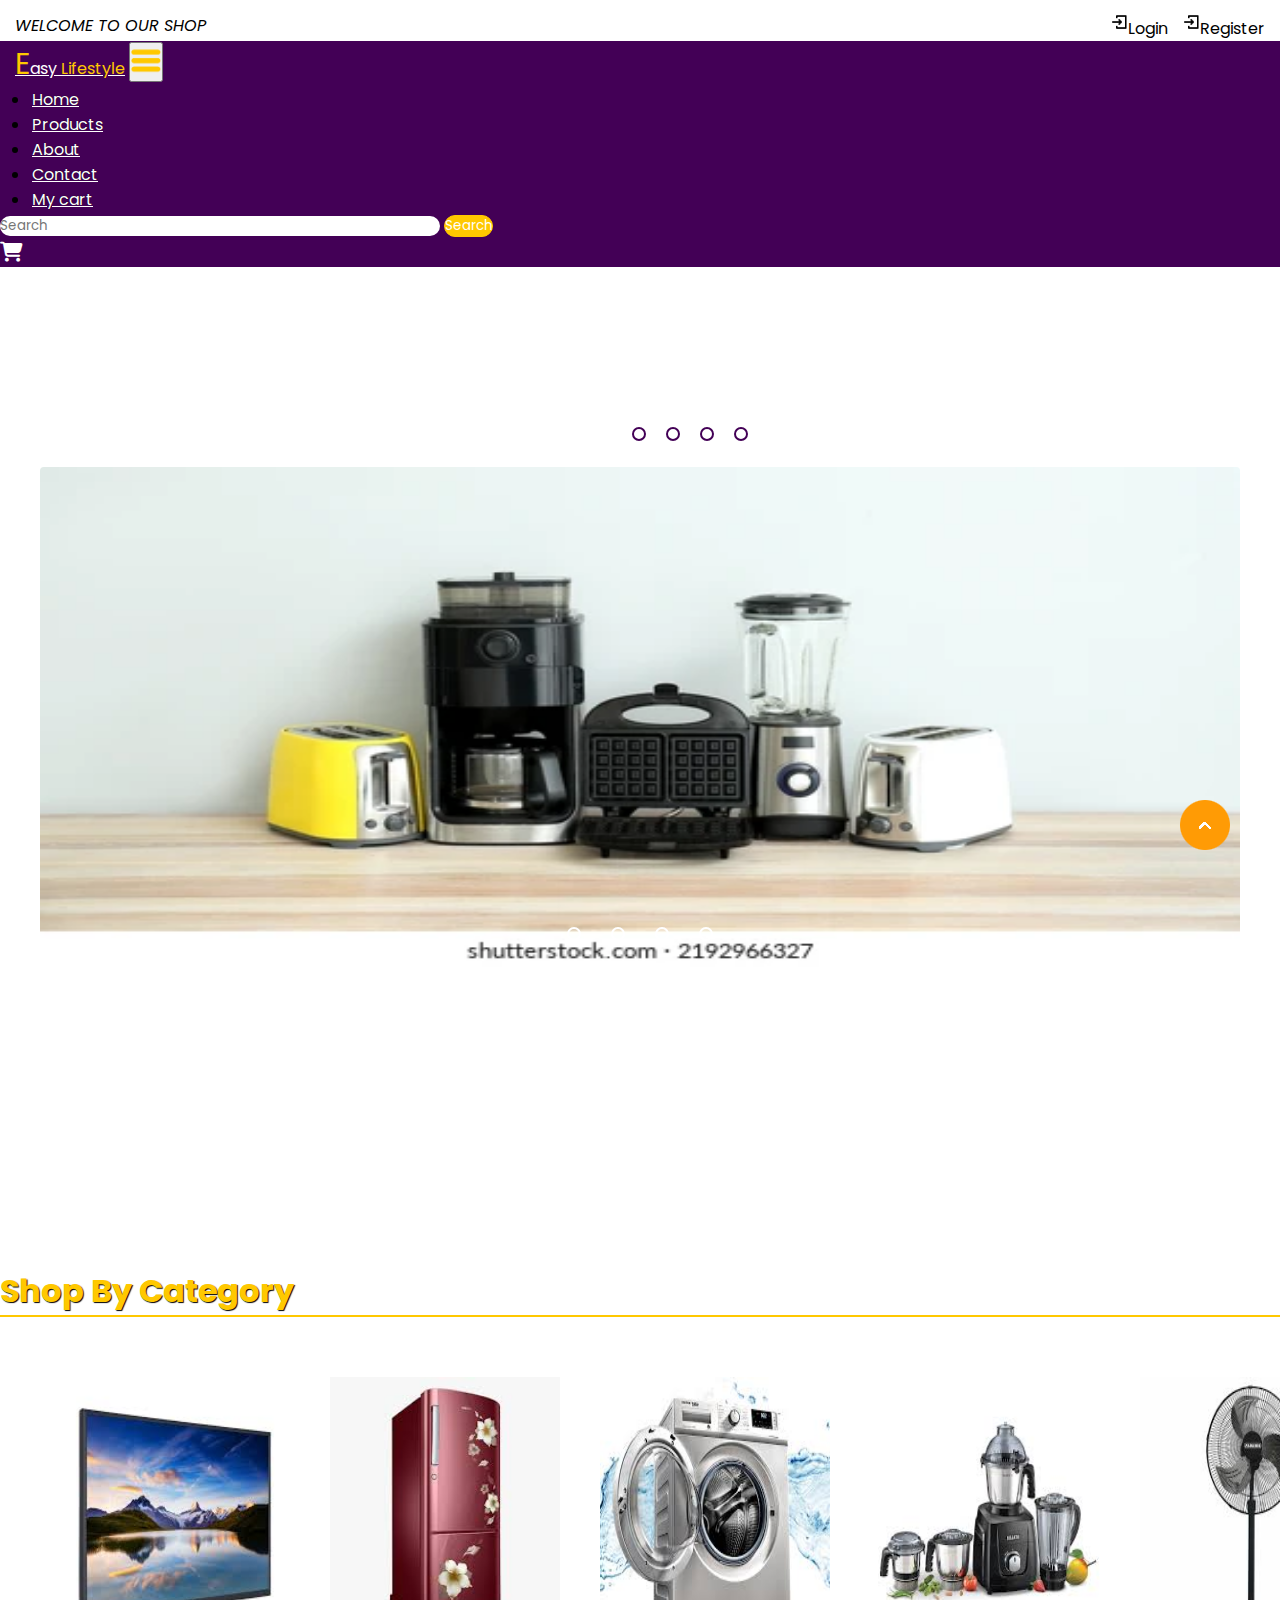
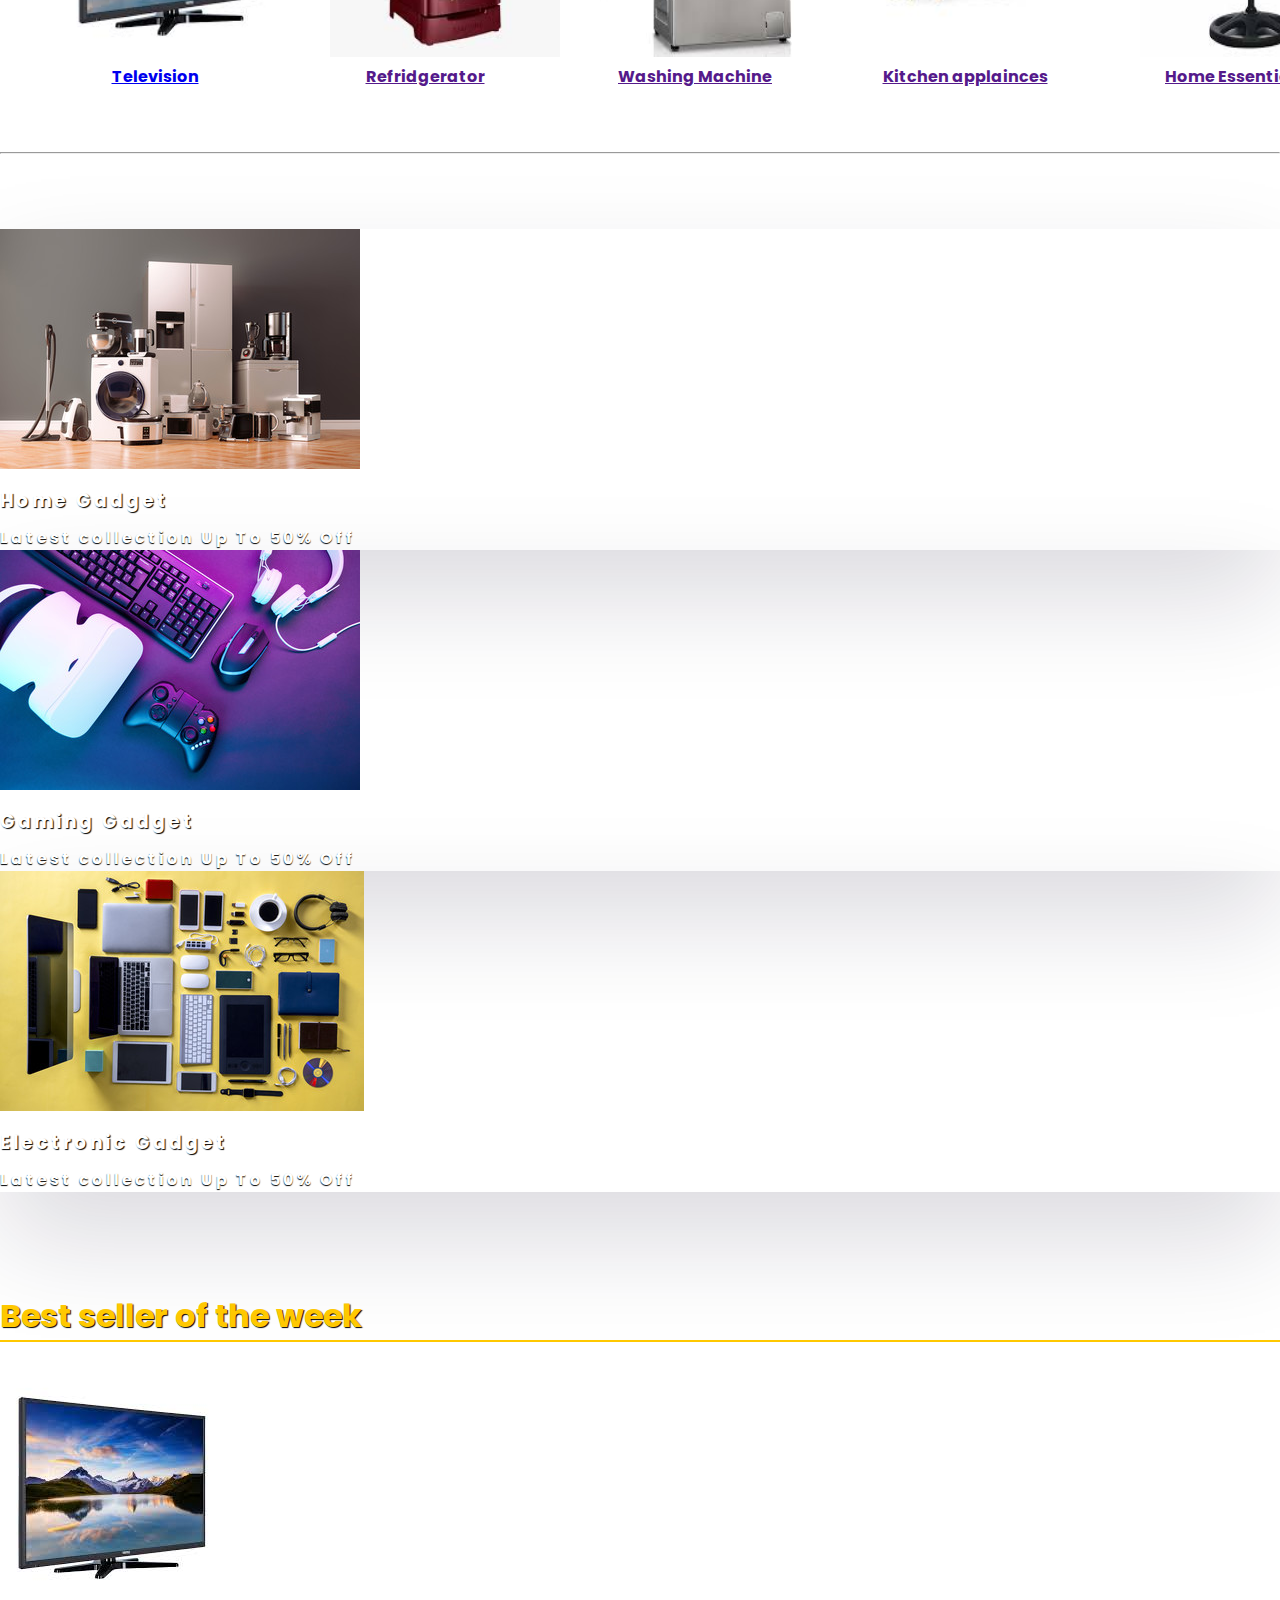
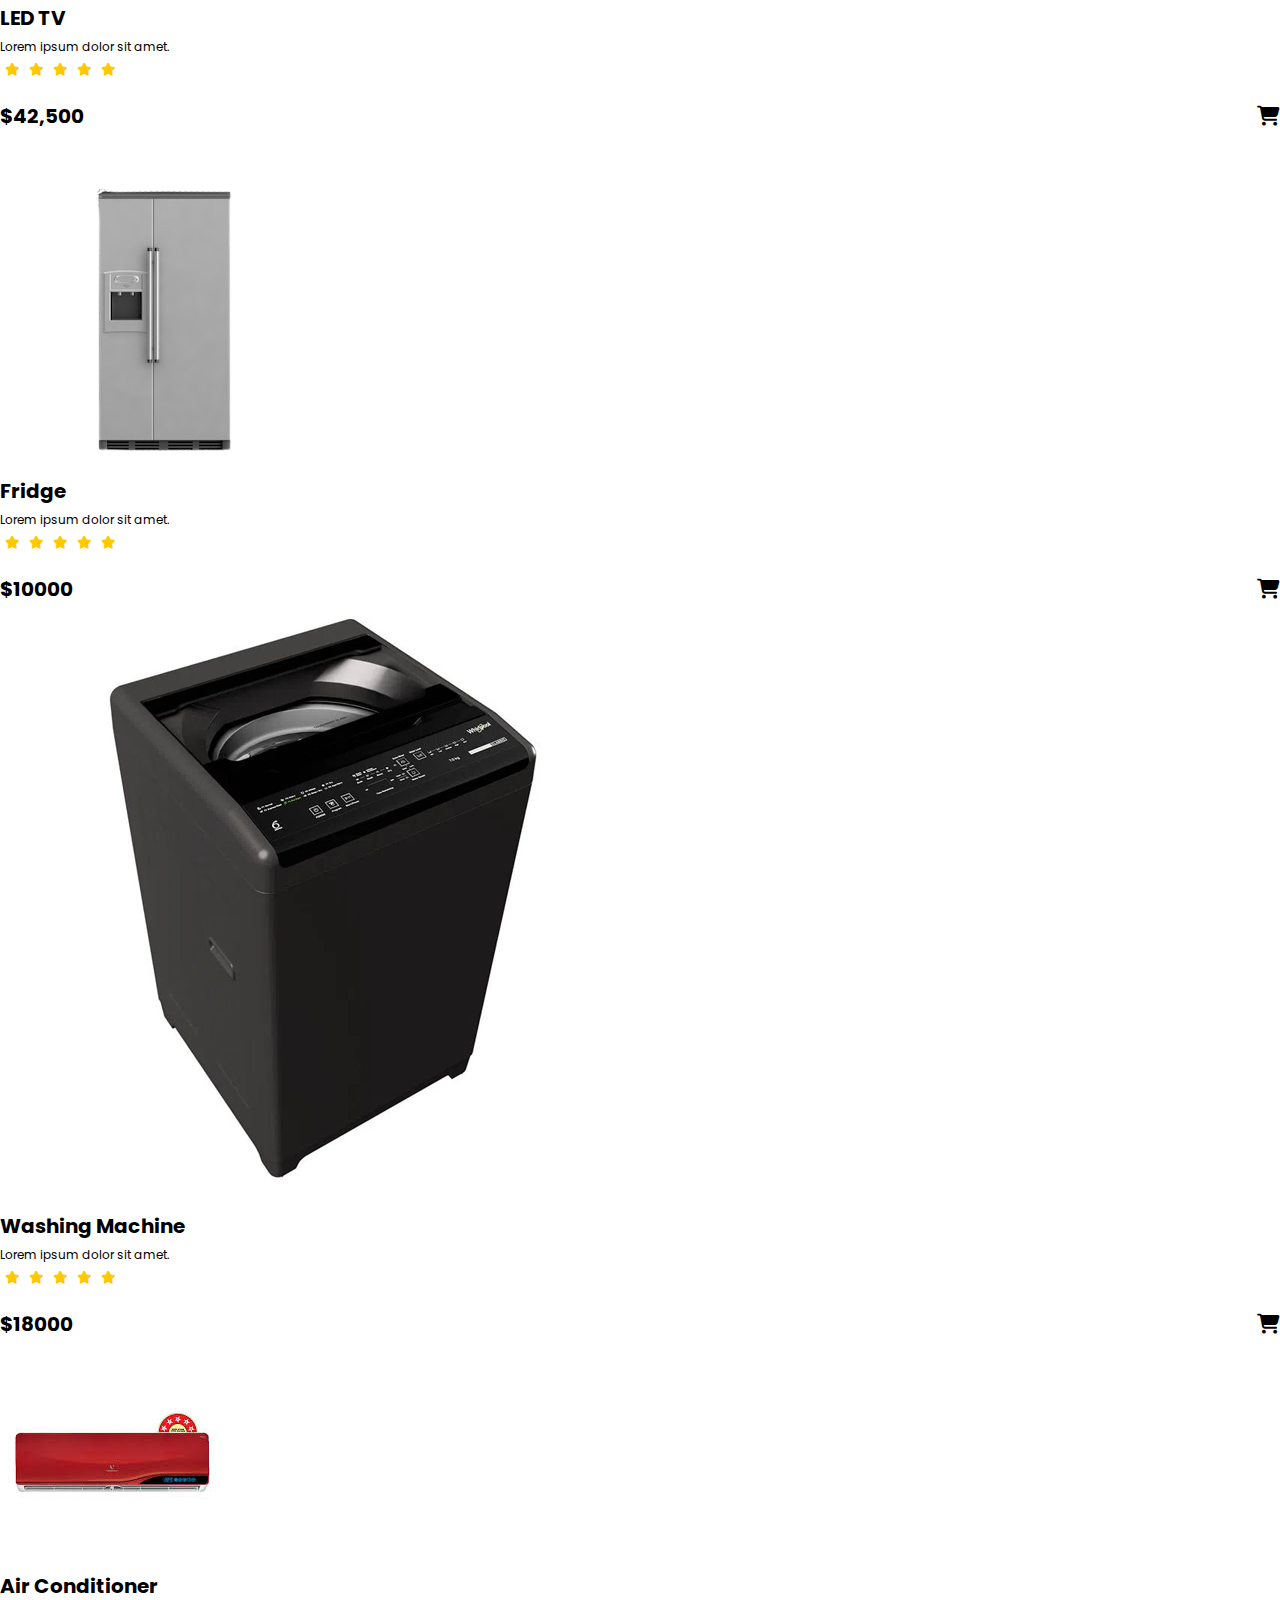
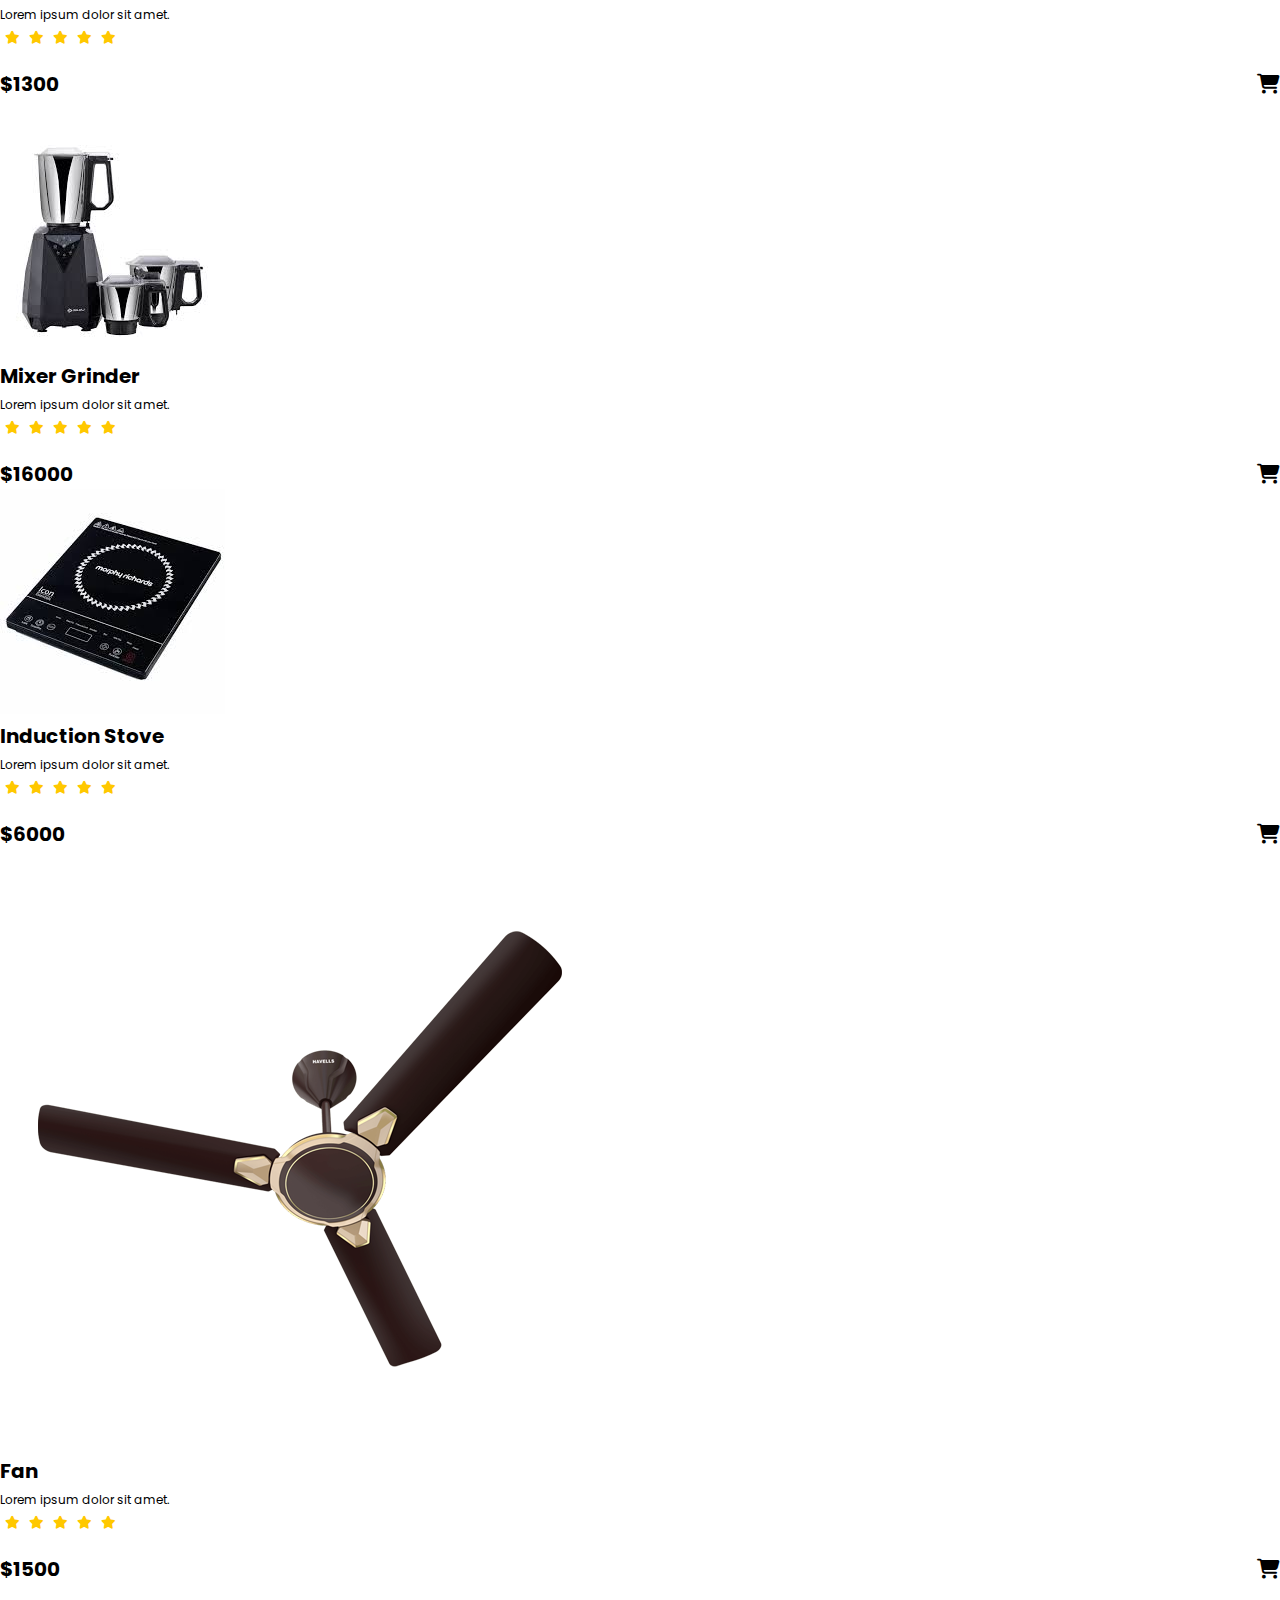
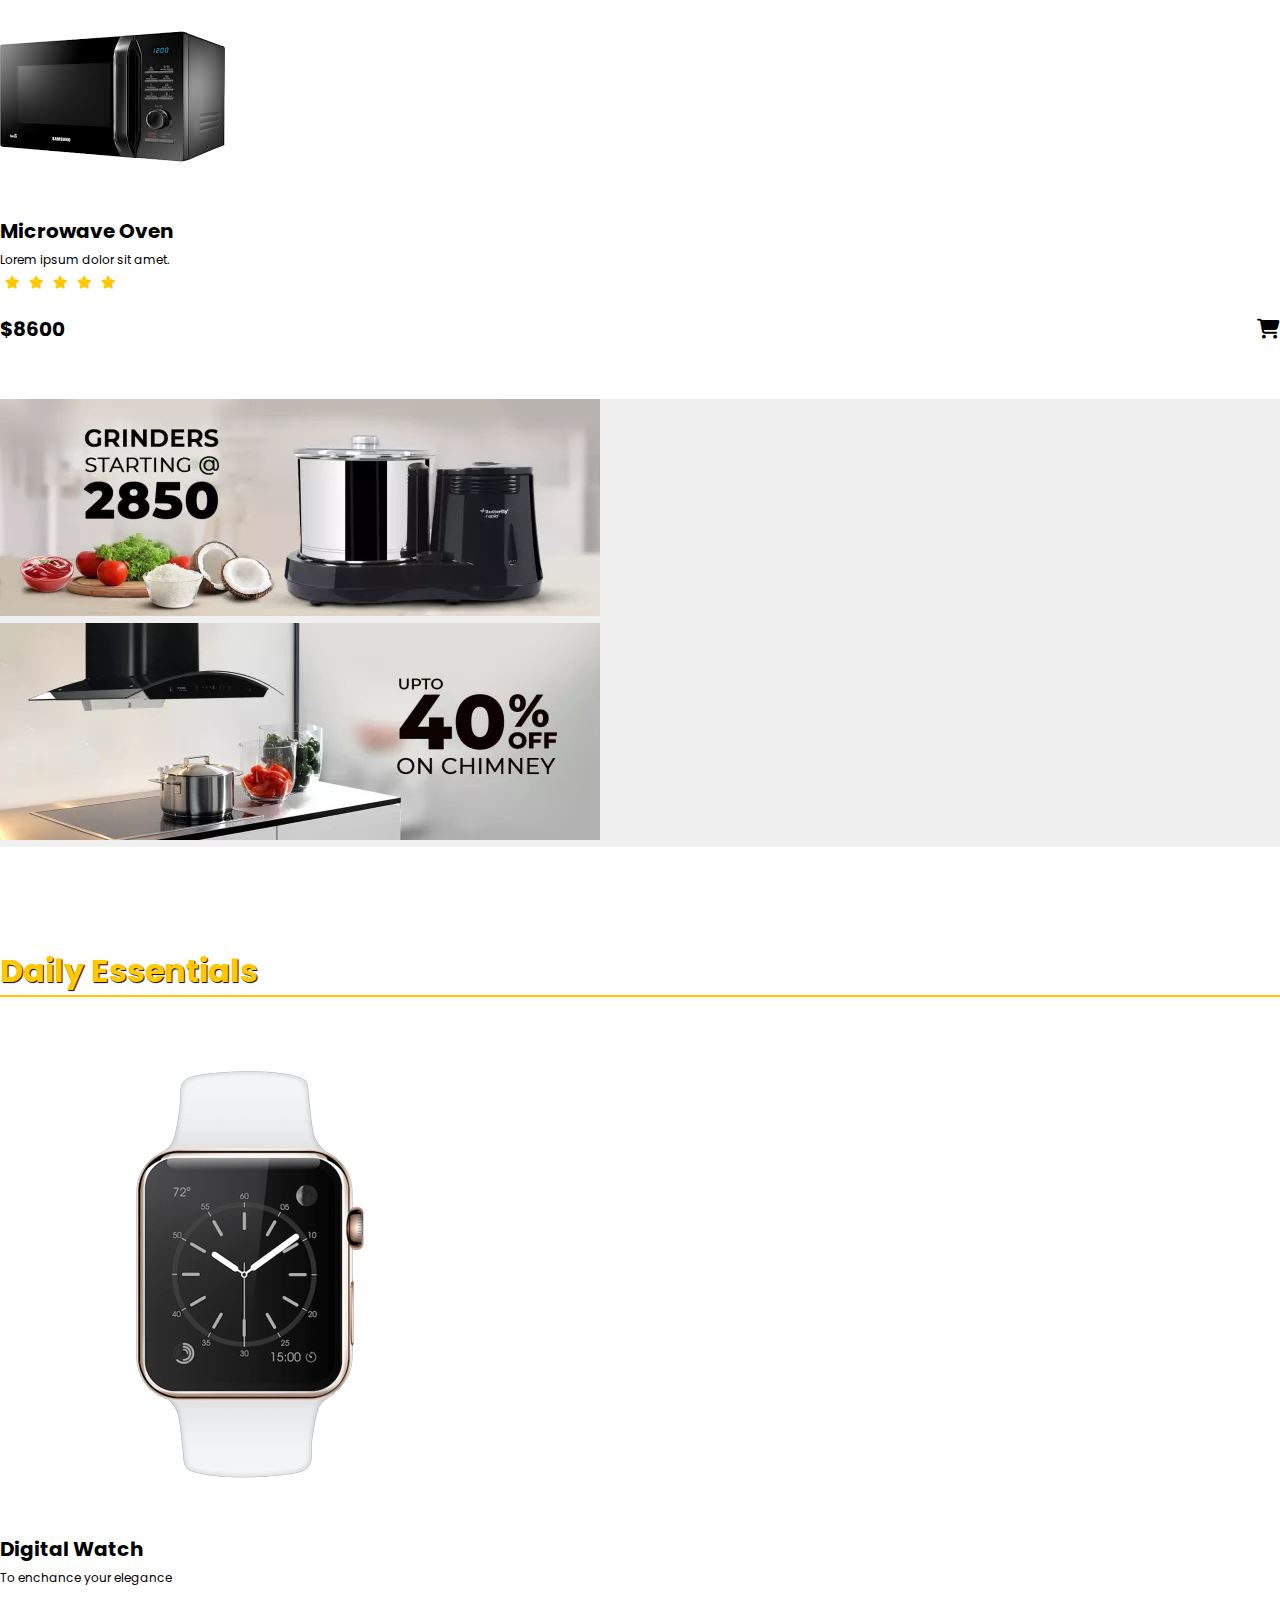
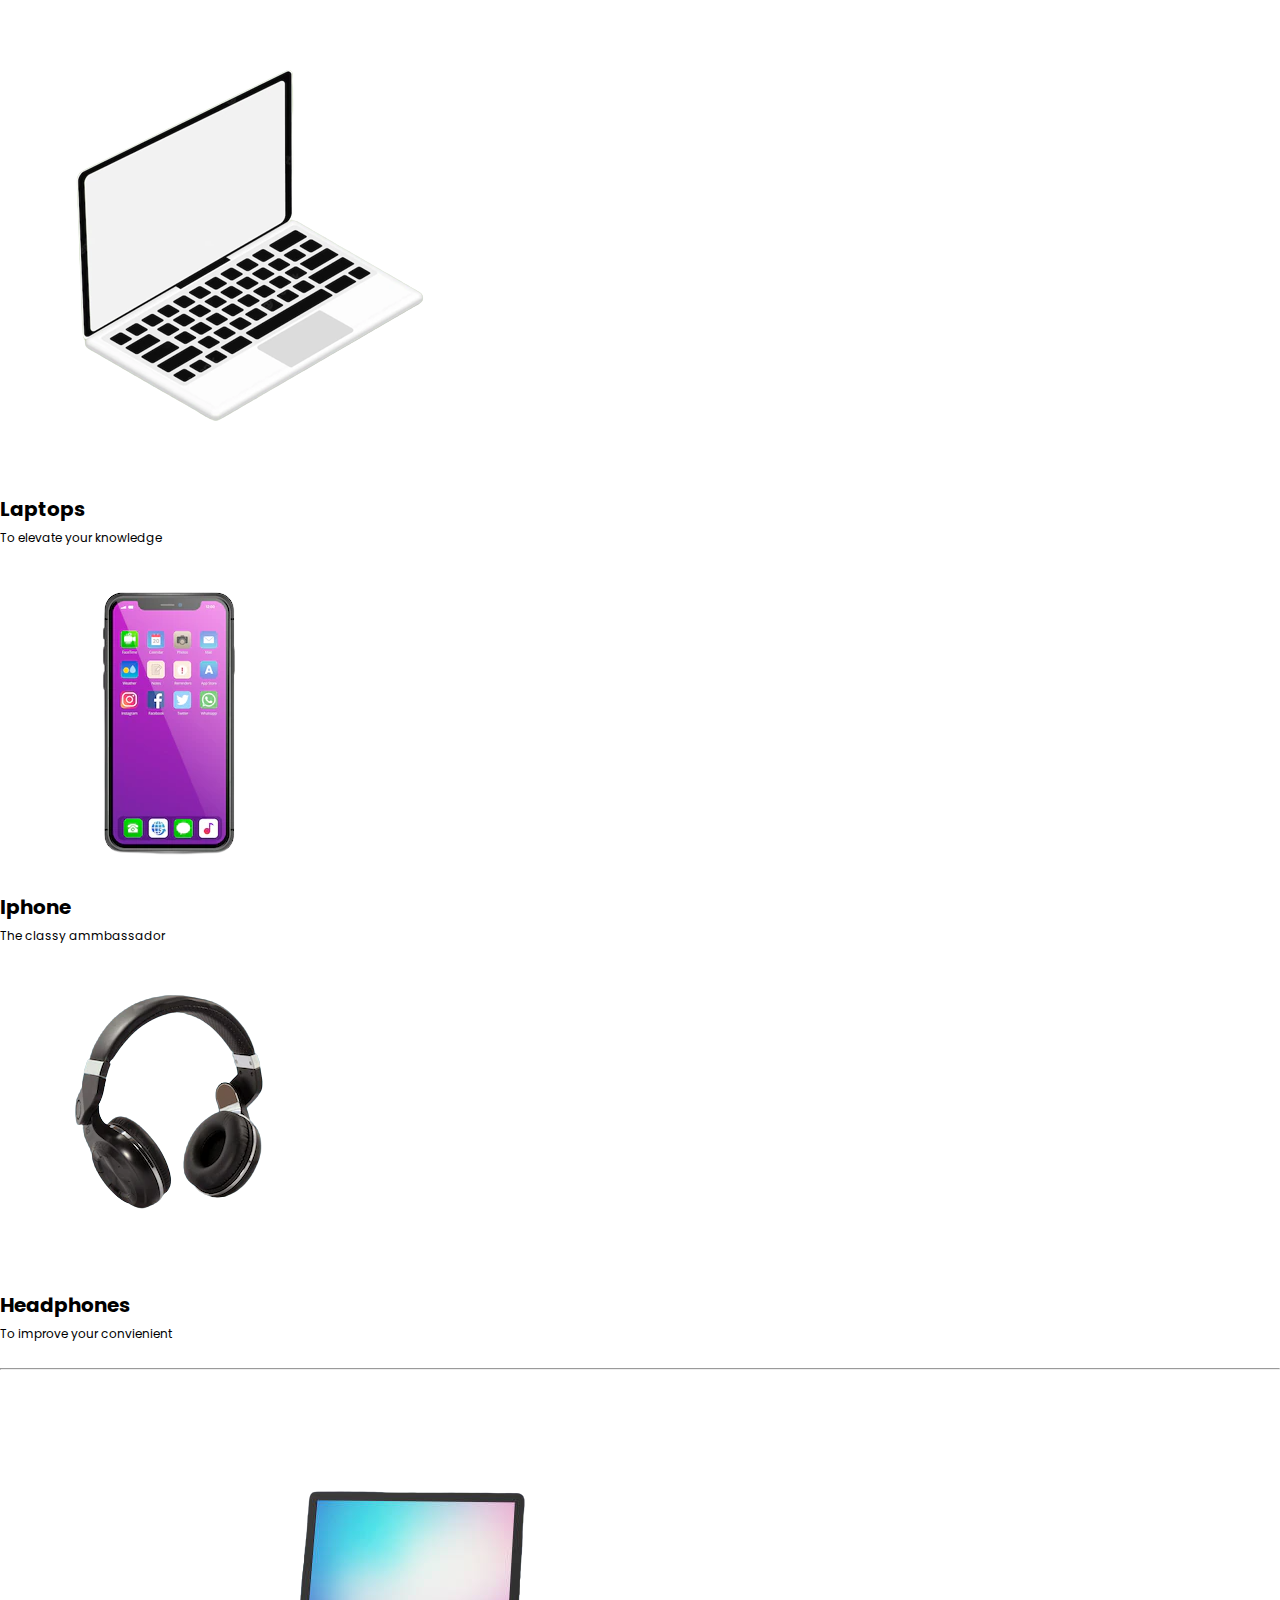
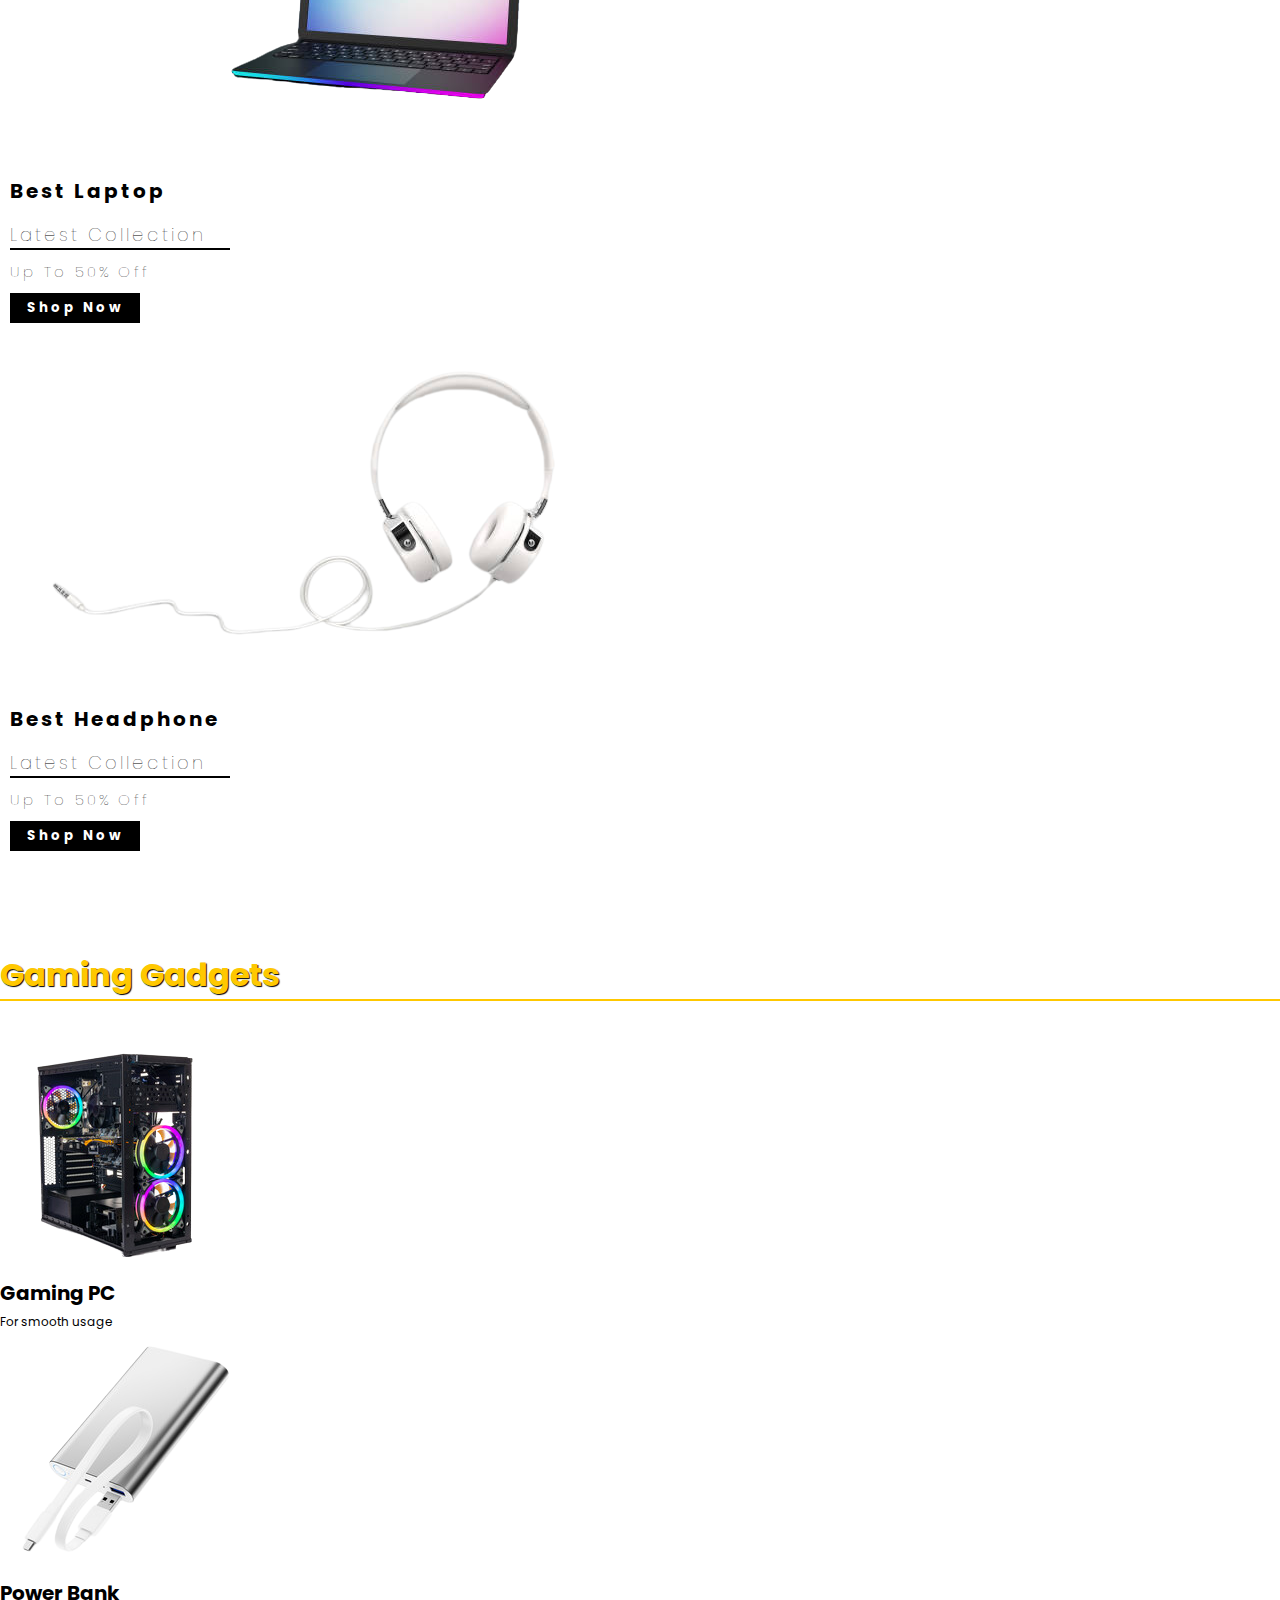
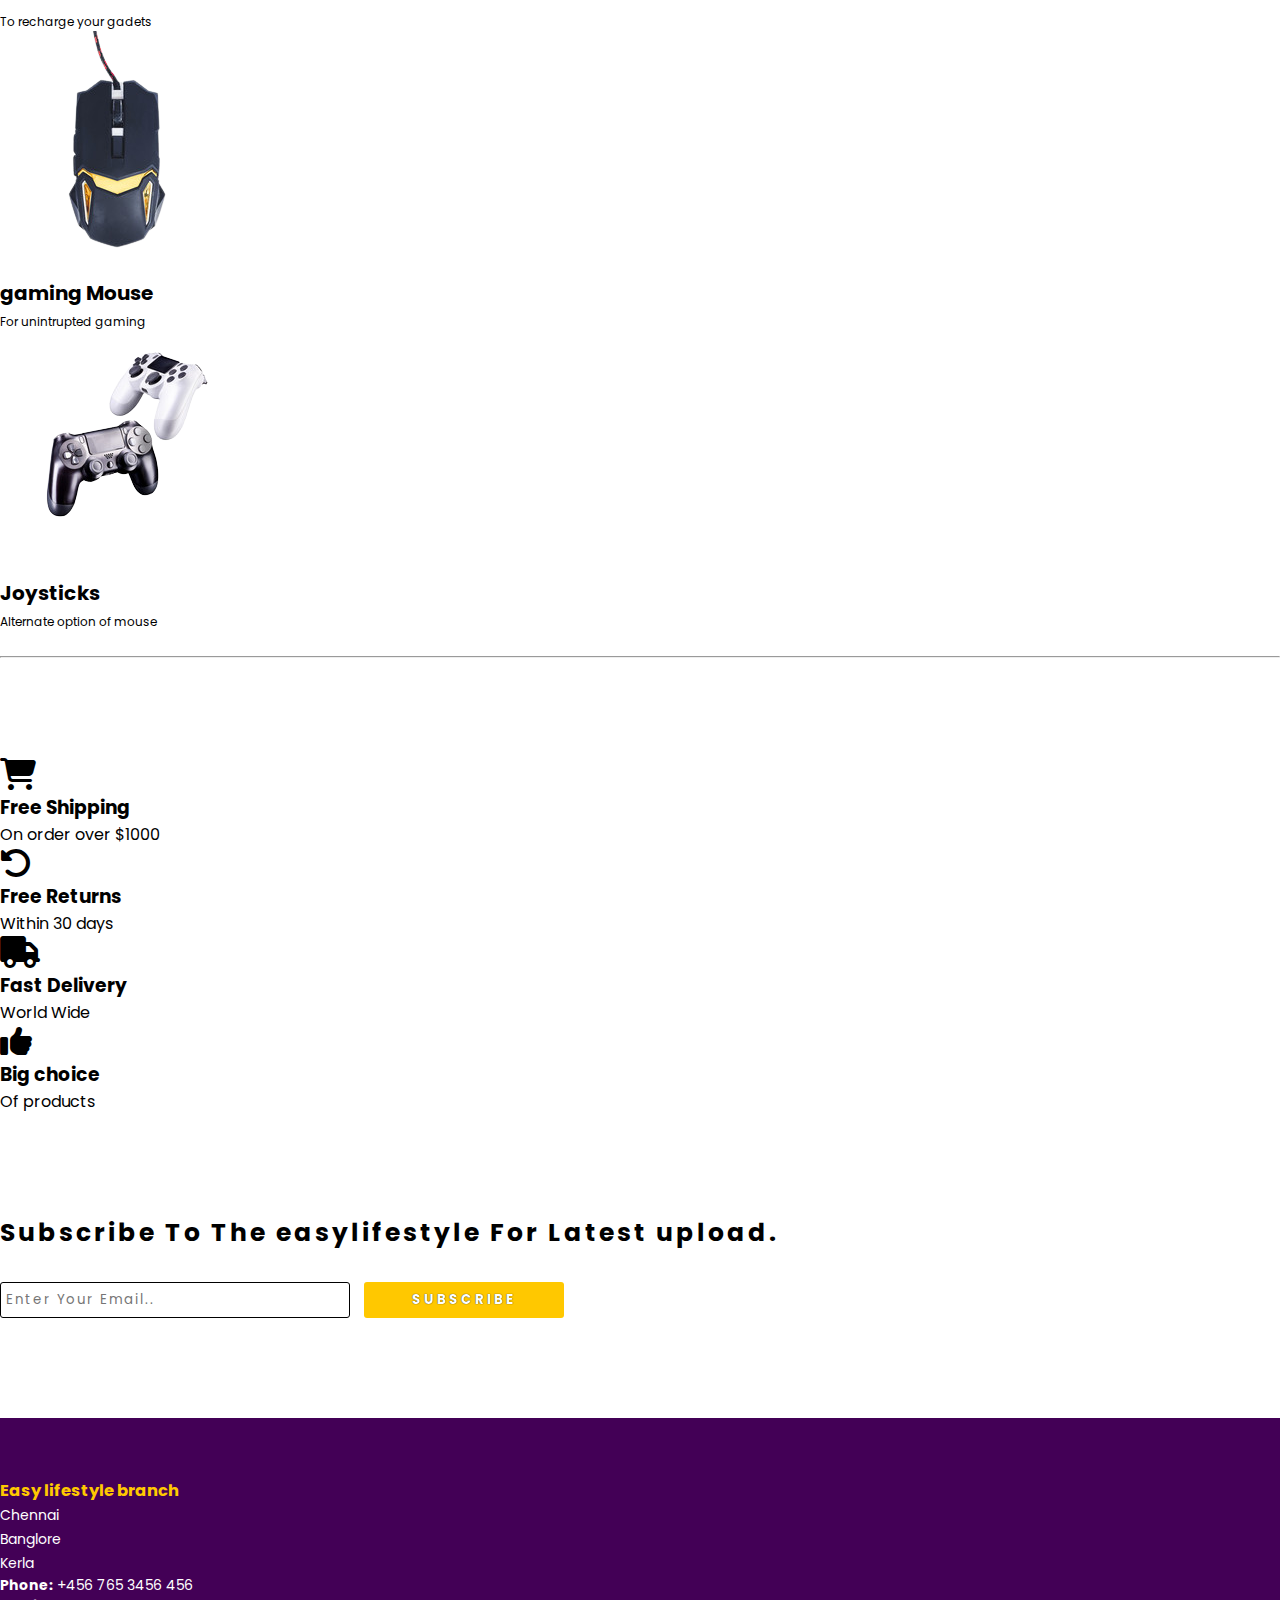
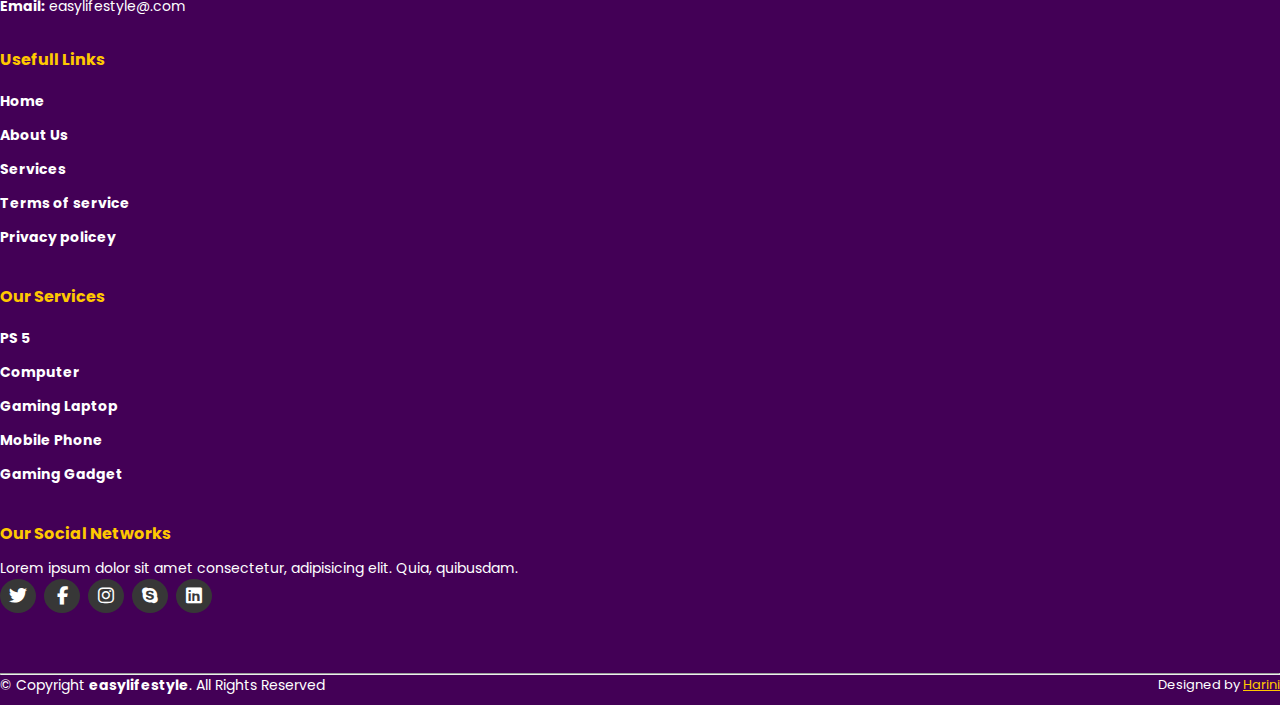
<file: index.html>
<!DOCTYPE html>
<html lang="en">

<head>
    <meta charset="UTF-8">
    <meta http-equiv="X-UA-Compatible" content="IE=edge">
    <meta name="viewport" content="width=device-width, initial-scale=1.0">
    <title>Electronic Shop</title>
    <link rel="stylesheet" href="home.css">
    <link rel="stylesheet" href="https://cdnjs.cloudflare.com/ajax/libs/font-awesome/6.2.0/css/all.min.css">
    <!-- bootstrap links -->
    <link href="https://cdn.jsdelivr.net/npm/bootstrap@5.0.2/dist/css/bootstrap.min.css" rel="stylesheet"
        integrity="sha384-EVSTQN3/azprG1Anm3QDgpJLIm9Nao0Yz1ztcQTwFspd3yD65VohhpuuCOmLASjC" crossorigin="anonymous">
    <!-- bootstrap links -->

</head>

<body>


    <!-- top navbar -->
    <div class="top-navbar">
        <p><i>WELCOME TO OUR SHOP</i></p>
        <div class="icons">
            <a href="login.html"><img src="register.png" alt="" width="18px">Login</a>
            <a href="register.html"><img src="register.png" alt="" width="18px">Register</a>
        </div>
    </div>
    <!-- top navbar -->


    <!-- navbar -->
    <nav class="navbar navbar-expand-lg" id="navbar">
        <div class="container-fluid">
            <a class="navbar-brand" href="index.html" id="logo"><span id="span1">E</span>asy <span>Lifestyle</span></a>
            <button class="navbar-toggler" type="button" data-bs-toggle="collapse"
                data-bs-target="#navbarSupportedContent" aria-controls="navbarSupportedContent" aria-expanded="false"
                aria-label="Toggle navigation">
                <span><img src="menu.png" alt="" width="30px"></span>
            </button>
            <div class="collapse navbar-collapse" id="navbarSupportedContent">
                <ul class="navbar-nav me-auto mb-2 mb-lg-0">
                    <li class="nav-item">
                        <a class="nav-link active" aria-current="page" href="index.html">Home</a>
                    </li>
                    <li class="nav-item">
                        <a class="nav-link" href="product.html">Products</a>
                    </li>
                    <li class="nav-item">
                        <a class="nav-link" href="about.html">About</a>
                    </li>
                    <li class="nav-item">
                        <a class="nav-link" href="contact.html">Contact</a>
                    </li>
                    <li class="nav-item">
                        <a class="nav-link" href="contact.html">My cart</a>
                    </li>
                </ul>
                <form class="d-flex" id="search">
                    <input class="form-control me-2" type="search" placeholder="Search" aria-label="Search">
                    <button class="btn btn-outline-success" type="submit">Search</button>
                </form>
                <ul style="color: white; font-size: 20px;">
                <li class="fa-solid fa-cart-shopping"></li>
                <li class="fa-solid fa-cart-heart"></li>
            </ul>
            </div>
        </div>
    </nav>
    <!-- navbar -->


    <!-- bannercontent -->

    <section class="section">
        <div class="slider">
            <div class="slide">
                <input type="radio" name="radio-btn" id="radio1">
                <input type="radio" name="radio-btn" id="radio2">
                <input type="radio" name="radio-btn" id="radio3">
                <input type="radio" name="radio-btn" id="radio4">
                <div class="st first">
                    <img src="banner3.webp" alt="">
                </div>
                <div class="st">
                    <img src="bann.avif" alt="">
                </div>
                <div class="st">
                    <img src="ban.webp" alt="">
                </div>
                <div class="st">
                    <img src="ban5.jpeg" alt="">
                </div>
                <div class="banner-auto">
                    <div class="a-b1"></div>
                    <div class="a-b2"></div>
                    <div class="a-b3"></div>
                    <div class="a-b4"></div>
                </div>
                <div class="banner-m">
                    <label for="radio1" class="m-btn"></label>
                    <label for="radio1" class="m-btn"></label>
                    <label for="radio1" class="m-btn"></label>
                    <label for="radio1" class="m-btn"></label>
                </div>

            </div>
        </div>
    </section>
    <script type="text/javascript">
        var counter = 1;
        setInterval(function () {
            document.getElementById('radio' + counter).checked = true;
            counter++;
            if (counter > 4) {
                counter = 1;
            }
        }, 5000)

    </script>
    <!-- bannercontent -->

    <!-- Category content -->

    <div class="container" id="product-cards">
        <h1 class="text-center">Shop By Category</h1>
        <div class="row" style="margin-top: 30px;">
            <div class="col-md-3 py-3 py-md-0">
            </div>
        </div>
    </div>
    <div class="items1">

        <div class="cart">
            <a href="#"> <img src="tele1.jpeg" height="280" width="230"></a>

            <p class="topic"><a href="#"><b>Television</b></a></p>

        </div>
        <div class="cart">
            <img src="fridge2.jpeg" height="280" width="230">
            <p class="topic"><a href=""><b>Refridgerator</b></a></p>
        </div>
        <div class="cart">
            <img src="wash1.jpeg" height="280" width="230">
            <p class="topic"><a href=""><b>Washing Machine</b></a></p>
        </div>
        <div class="cart">
            <img src="mixer2.jpeg" height="280" width="230">
            <p class="topic"><a href=""><b>Kitchen applainces</b></a></p>

        </div>
        <div class="cart">
            <img src="fan1.jpeg" height="280" width="230">
            <p class="topic" style="color: black;"><a href=""><b>Home Essentials</b></a></p>
        </div>


    </div>

    <!-- Categorycontent -->
    <br>
    <hr>
    <br>
    <!-- other cards -->
    <div class="container" id="other">
        <div class="row">
            <div class="col-md-4 py-3 py-md-0">
                <div class="card">
                    <img src="c3.png" alt="">
                    <div class="card-img-overlay">
                        <h3>Home Gadget</h3>
                        <p>Latest collection Up To 50% Off</p>
                    </div>
                </div>
            </div>
            <div class="col-md-4 py-3 py-md-0">
                <div class="card">
                    <img src="c4.png" alt="">
                    <div class="card-img-overlay">
                        <h3>Gaming Gadget</h3>
                        <p>Latest collection Up To 50% Off</p>
                    </div>
                </div>
            </div>
            <div class="col-md-4 py-3 py-md-0">
                <div class="card">
                    <img src="c5.png" alt="">
                    <div class="card-img-overlay">
                        <h3>Electronic Gadget</h3>
                        <p>Latest collection Up To 50% Off</p>
                    </div>
                </div>
            </div>
        </div>
    </div>
    <!-- other cards -->
    <!-- product cards -->
    <div class="container" id="product-cards">
        <h1 class="text-center">Best seller of the week</h1>
        <div class="row" style="margin-top: 30px;">
            <div class="col-md-3 py-3 py-md-0">
                <div class="card">
                    <img src="tele1.jpeg" alt="">
                    <div class="card-body">
                        <h3 class="text-center">LED TV</h3>
                        <p class="text-center">Lorem ipsum dolor sit amet.</p>
                        <div class="star text-center">
                            <i class="fa-solid fa-star checked"></i>
                            <i class="fa-solid fa-star checked"></i>
                            <i class="fa-solid fa-star checked"></i>
                            <i class="fa-solid fa-star checked"></i>
                            <i class="fa-solid fa-star checked"></i>
                        </div>
                        <h2>$42,500<span>
                                <li class="fa-solid fa-cart-shopping"></li>
                            </span></h2>
                    </div>
                </div>
            </div>
            <div class="col-md-3 py-3 py-md-0">
                <div class="card">
                    <img src="fridge1.png" alt="">
                    <div class="card-body">
                        <h3 class="text-center">Fridge</h3>
                        <p class="text-center">Lorem ipsum dolor sit amet.</p>
                        <div class="star text-center">
                            <i class="fa-solid fa-star checked"></i>
                            <i class="fa-solid fa-star checked"></i>
                            <i class="fa-solid fa-star checked"></i>
                            <i class="fa-solid fa-star checked"></i>
                            <i class="fa-solid fa-star checked"></i>
                        </div>
                        <h2>$10000<span>
                                <li class="fa-solid fa-cart-shopping"></li>
                            </span></h2>
                    </div>
                </div>
            </div>
            <div class="col-md-3 py-3 py-md-0">
                <div class="card">
                    <img src="was1.png" alt="">
                    <div class="card-body">
                        <h3 class="text-center">Washing Machine</h3>
                        <p class="text-center">Lorem ipsum dolor sit amet.</p>
                        <div class="star text-center">
                            <i class="fa-solid fa-star checked"></i>
                            <i class="fa-solid fa-star checked"></i>
                            <i class="fa-solid fa-star checked"></i>
                            <i class="fa-solid fa-star checked"></i>
                            <i class="fa-solid fa-star checked"></i>
                        </div>
                        <h2>$18000 <span>
                                <li class="fa-solid fa-cart-shopping"></li>
                            </span></h2>
                    </div>
                </div>
            </div>
            <div class="col-md-3 py-3 py-md-0">
                <div class="card">
                    <img src="air1.jpeg" alt="">
                    <div class="card-body">
                        <h3 class="text-center">Air Conditioner</h3>
                        <p class="text-center">Lorem ipsum dolor sit amet.</p>
                        <div class="star text-center">
                            <i class="fa-solid fa-star checked"></i>
                            <i class="fa-solid fa-star checked"></i>
                            <i class="fa-solid fa-star checked"></i>
                            <i class="fa-solid fa-star checked"></i>
                            <i class="fa-solid fa-star checked"></i>
                        </div>
                        <h2>$1300 <span>
                                <li class="fa-solid fa-cart-shopping"></li>
                            </span></h2>
                    </div>
                </div>
            </div>
        </div>

        <div class="row" style="margin-top: 30px;">
            <div class="col-md-3 py-3 py-md-0">
                <div class="card">
                    <img src="mixer1.jpeg" alt="">
                    <div class="card-body">
                        <h3 class="text-center">Mixer Grinder</h3>
                        <p class="text-center">Lorem ipsum dolor sit amet.</p>
                        <div class="star text-center">
                            <i class="fa-solid fa-star checked"></i>
                            <i class="fa-solid fa-star checked"></i>
                            <i class="fa-solid fa-star checked"></i>
                            <i class="fa-solid fa-star checked"></i>
                            <i class="fa-solid fa-star checked"></i>
                        </div>
                        <h2>$16000 <span>
                                <li class="fa-solid fa-cart-shopping"></li>
                            </span></h2>
                    </div>
                </div>
            </div>
            <div class="col-md-3 py-3 py-md-0">
                <div class="card">
                    <img src="induc1.jpeg" alt="">
                    <div class="card-body">
                        <h3 class="text-center">Induction Stove</h3>
                        <p class="text-center">Lorem ipsum dolor sit amet.</p>
                        <div class="star text-center">
                            <i class="fa-solid fa-star checked"></i>
                            <i class="fa-solid fa-star checked"></i>
                            <i class="fa-solid fa-star checked"></i>
                            <i class="fa-solid fa-star checked"></i>
                            <i class="fa-solid fa-star checked"></i>
                        </div>
                        <h2>$6000 <span>
                                <li class="fa-solid fa-cart-shopping"></li>
                            </span></h2>
                    </div>
                </div>
            </div>
            <div class="col-md-3 py-3 py-md-0">
                <div class="card">
                    <img src="fan3.png" alt="">
                    <div class="card-body">
                        <h3 class="text-center"> Fan</h3>
                        <p class="text-center">Lorem ipsum dolor sit amet.</p>
                        <div class="star text-center">
                            <i class="fa-solid fa-star checked"></i>
                            <i class="fa-solid fa-star checked"></i>
                            <i class="fa-solid fa-star checked"></i>
                            <i class="fa-solid fa-star checked"></i>
                            <i class="fa-solid fa-star checked"></i>
                        </div>
                        <h2>$1500 <span>
                                <li class="fa-solid fa-cart-shopping"></li>
                            </span></h2>
                    </div>
                </div>
            </div>
            <div class="col-md-3 py-3 py-md-0">
                <div class="card">
                    <img src="oven.jpeg" alt="">
                    <div class="card-body">
                        <h3 class="text-center">Microwave Oven</h3>
                        <p class="text-center">Lorem ipsum dolor sit amet.</p>
                        <div class="star text-center">
                            <i class="fa-solid fa-star checked"></i>
                            <i class="fa-solid fa-star checked"></i>
                            <i class="fa-solid fa-star checked"></i>
                            <i class="fa-solid fa-star checked"></i>
                            <i class="fa-solid fa-star checked"></i>
                        </div>
                        <h2>$8600 <span>
                                <li class="fa-solid fa-cart-shopping"></li>
                            </span></h2>
                    </div>
                </div>
            </div>
        </div>
    </div>
    <br>
    <!-- product cards -->
    <!-- offer -->
    <div class="container" id="offer-cards">
        <div class="row">
            <div class="col-md-6 py-3 py-md-0">
                <div class="card">
                    <img src="offer2.webp" alt="">

                </div>
            </div>
            <div class="col-md-6 py-3 py-md-0">
                <div class="card">
                    <img src="offer1.webp" alt="">

                </div>
            </div>
        </div>
    </div>
    <!-- offer -->

    <!-- daily essential cards -->
    <div class="container" id="product-cards">
        <h1 class="text-center">Daily Essentials</h1>
        <div class="row" style="margin-top: 30px;">
            <div class="col-md-3 py-3 py-md-0">
                <div class="card">
                    <img src="w1.png" alt="">
                    <div class="card-body">
                        <h3 class="text-center">Digital Watch</h3>
                        <p class="text-center">To enchance your elegance</p>


                    </div>
                </div>
            </div>
            <div class="col-md-3 py-3 py-md-0">
                <div class="card">
                    <img src="laptop2.png" alt="">
                    <div class="card-body">
                        <h3 class="text-center">Laptops</h3>
                        <p class="text-center">To elevate your knowledge</p>

                    </div>
                </div>
            </div>
            <div class="col-md-3 py-3 py-md-0">
                <div class="card">
                    <img src="phone1.png" alt="">
                    <div class="card-body">
                        <h3 class="text-center">Iphone</h3>
                        <p class="text-center">The classy ammbassador </p>

                    </div>
                </div>
            </div>
            <div class="col-md-3 py-3 py-md-0">
                <div class="card">
                    <img src="h1.png" alt="">
                    <div class="card-body">
                        <h3 class="text-center">Headphones</h3>
                        <p class="text-center">To improve your convienient</p>

                    </div>
                </div>
            </div>
        </div>
        <!-- daily essential cart -->
        <br>
        <hr>
        <br>
        <!-- offer2 cards -->
        <div class="container" id="other-cards">
            <div class="row">
                <div class="col-md-6 py-3 py-md-0">
                    <div class="card">
                        <img src="c1.png" alt="">
                        <div class="card-img-overlay">
                            <h3>Best Laptop</h3>
                            <h5>Latest Collection</h5>
                            <p>Up To 50% Off</p>
                            <button id="shopnow">Shop Now</button>
                        </div>
                    </div>
                </div>
                <div class="col-md-6 py-3 py-md-0">
                    <div class="card">
                        <img src="c2.png" alt="">
                        <div class="card-img-overlay">
                            <h3>Best Headphone</h3>
                            <h5>Latest Collection</h5>
                            <p>Up To 50% Off</p>
                            <button id="shopnow">Shop Now</button>
                        </div>
                    </div>
                </div>
            </div>
        </div>
    </div>
    <!-- offer2 cards -->

    <!-- gaming cards -->
    <div class="container" id="product-cards">
        <h1 class="text-center">Gaming Gadgets</h1>
        <div class="row" style="margin-top: 30px;">
            <div class="col-md-3 py-3 py-md-0">
                <div class="card">
                    <img src="pr7.png" alt="">
                    <div class="card-body">
                        <h3 class="text-center">Gaming PC</h3>
                        <p class="text-center">For smooth usage</p>


                    </div>
                </div>
            </div>
            <div class="col-md-3 py-3 py-md-0">
                <div class="card">
                    <img src="pr10.png" alt="">
                    <div class="card-body">
                        <h3 class="text-center">Power Bank</h3>
                        <p class="text-center">To recharge your gadets</p>

                    </div>
                </div>
            </div>
            <div class="col-md-3 py-3 py-md-0">
                <div class="card">
                    <img src="pr11.png" alt="">
                    <div class="card-body">
                        <h3 class="text-center">gaming Mouse</h3>
                        <p class="text-center">For unintrupted gaming</p>

                    </div>
                </div>
            </div>
            <div class="col-md-3 py-3 py-md-0">
                <div class="card">
                    <img src="pr12.png" alt="">
                    <div class="card-body">
                        <h3 class="text-center">Joysticks</h3>
                        <p class="text-center">Alternate option of mouse</p>

                    </div>
                </div>
            </div>
        </div>
    </div>
    <br>
    <hr>

    <!-- daily essential cart -->
    <!-- delivery-->
    <div class="container" id="delivery">
        <div class="row">
            <div class="col-md-3 py-3 py-md-0">
                <i class="fa-solid fa-cart-shopping"></i>
                <h3>Free Shipping</h3>
                <p>On order over $1000</p>
            </div>
            <div class="col-md-3 py-3 py-md-0">
                <i class="fa-solid fa-rotate-left"></i>
                <h3>Free Returns</h3>
                <p>Within 30 days</p>
            </div>
            <div class="col-md-3 py-3 py-md-0">
                <i class="fa-solid fa-truck"></i>
                <h3>Fast Delivery</h3>
                <p>World Wide</p>
            </div>
            <div class="col-md-3 py-3 py-md-0">
                <i class="fa-solid fa-thumbs-up"></i>
                <h3>Big choice</h3>
                <p>Of products</p>
            </div>
        </div>
    </div>

    <!-- delivery -->
    <!-- newslater -->
    <div class="container" id="newslater">
        <h3 class="text-center">Subscribe To The easylifestyle For Latest upload.</h3>
        <div class="input text-center">
            <input type="text" placeholder="Enter Your Email..">
            <button id="subscribe">SUBSCRIBE</button>
        </div>
    </div>
    <!-- newslater -->

    <!-- footer -->
    <footer id="footer">
        <div class="footer-top">
            <div class="container">
                <div class="row">

                    <div class="col-lg-3 col-md-6 footer-contact">
                        <h3>Easy lifestyle branch</h3>
                        <p>
                            Chennai <br>
                            Banglore <br>
                            Kerla <br>
                        </p>
                        <strong>Phone:</strong> +456 765 3456 456 <br>
                        <strong>Email:</strong> easylifestyle@.com <br>
                    </div>

                    <div class="col-lg-3 col-md-6 footer-links">
                        <h4>Usefull Links</h4>
                        <ul>
                            <li><a href="#">Home</a></li>
                            <li><a href="#">About Us</a></li>
                            <li><a href="#">Services</a></li>
                            <li><a href="#">Terms of service</a></li>
                            <li><a href="#">Privacy policey</a></li>
                        </ul>
                    </div>
                    <div class="col-lg-3 col-md-6 footer-links">
                        <h4>Our Services</h4>

                        <ul>
                            <li><a href="#">PS 5</a></li>
                            <li><a href="#">Computer</a></li>
                            <li><a href="#">Gaming Laptop</a></li>
                            <li><a href="#">Mobile Phone</a></li>
                            <li><a href="#">Gaming Gadget</a></li>
                        </ul>
                    </div>

                    <div class="col-lg-3 col-md-6 footer-links">
                        <h4>Our Social Networks</h4>
                        <p>Lorem ipsum dolor sit amet consectetur, adipisicing elit. Quia, quibusdam.</p>

                        <div class="socail-links mt-3">
                            <a href="#"><i class="fa-brands fa-twitter"></i></a>
                            <a href="#"><i class="fa-brands fa-facebook-f"></i></a>
                            <a href="#"><i class="fa-brands fa-instagram"></i></a>
                            <a href="#"><i class="fa-brands fa-skype"></i></a>
                            <a href="#"><i class="fa-brands fa-linkedin"></i></a>
                        </div>

                    </div>

                </div>
            </div>
        </div>
        <hr>
        <div class="container py-4">
            <div class="copyright">
                &copy; Copyright <strong><span>easylifestyle</span></strong>. All Rights Reserved
            </div>
            <div class="credits">
                Designed by <a href="#">Harini</a>
            </div>
        </div>
    </footer>
    <!-- footer -->


    <a href="#" class="arrow"><i><img src="arrow.png" alt=""></i></a>

</body>

</html>
</file>
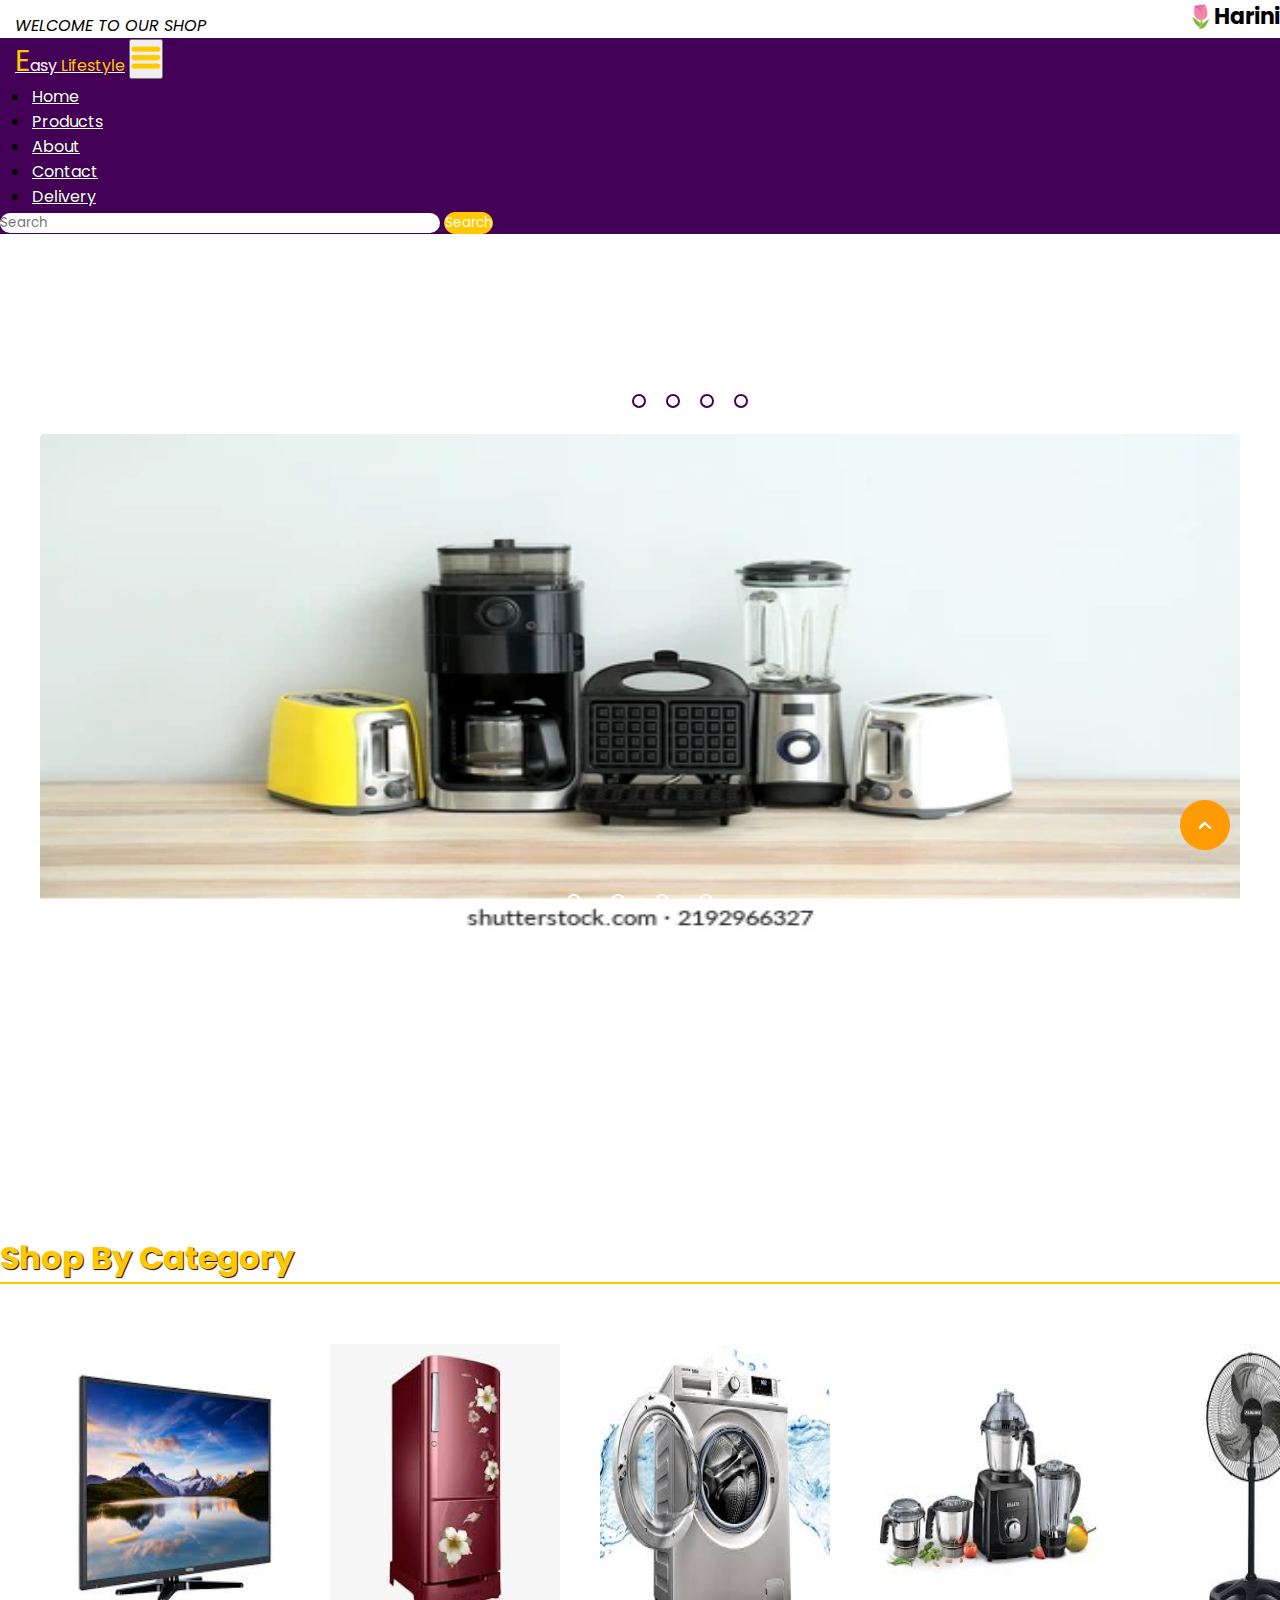
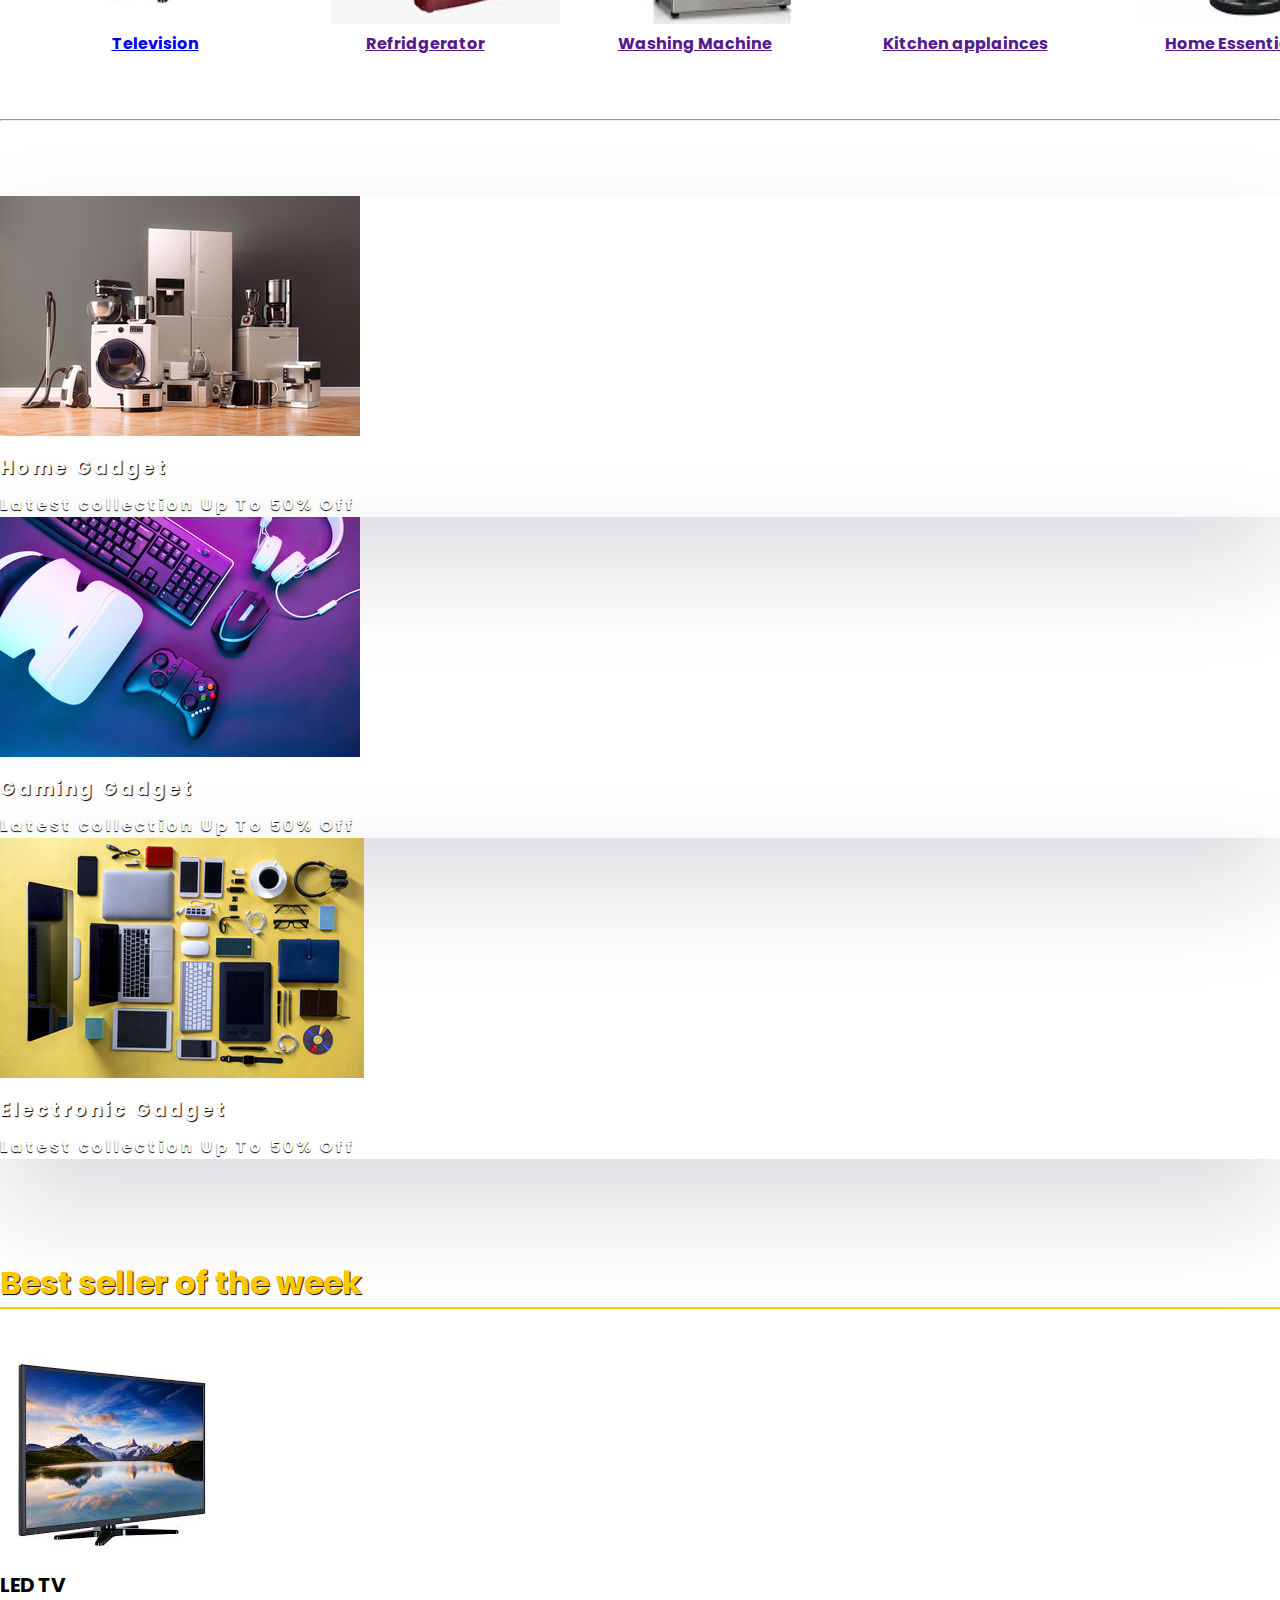
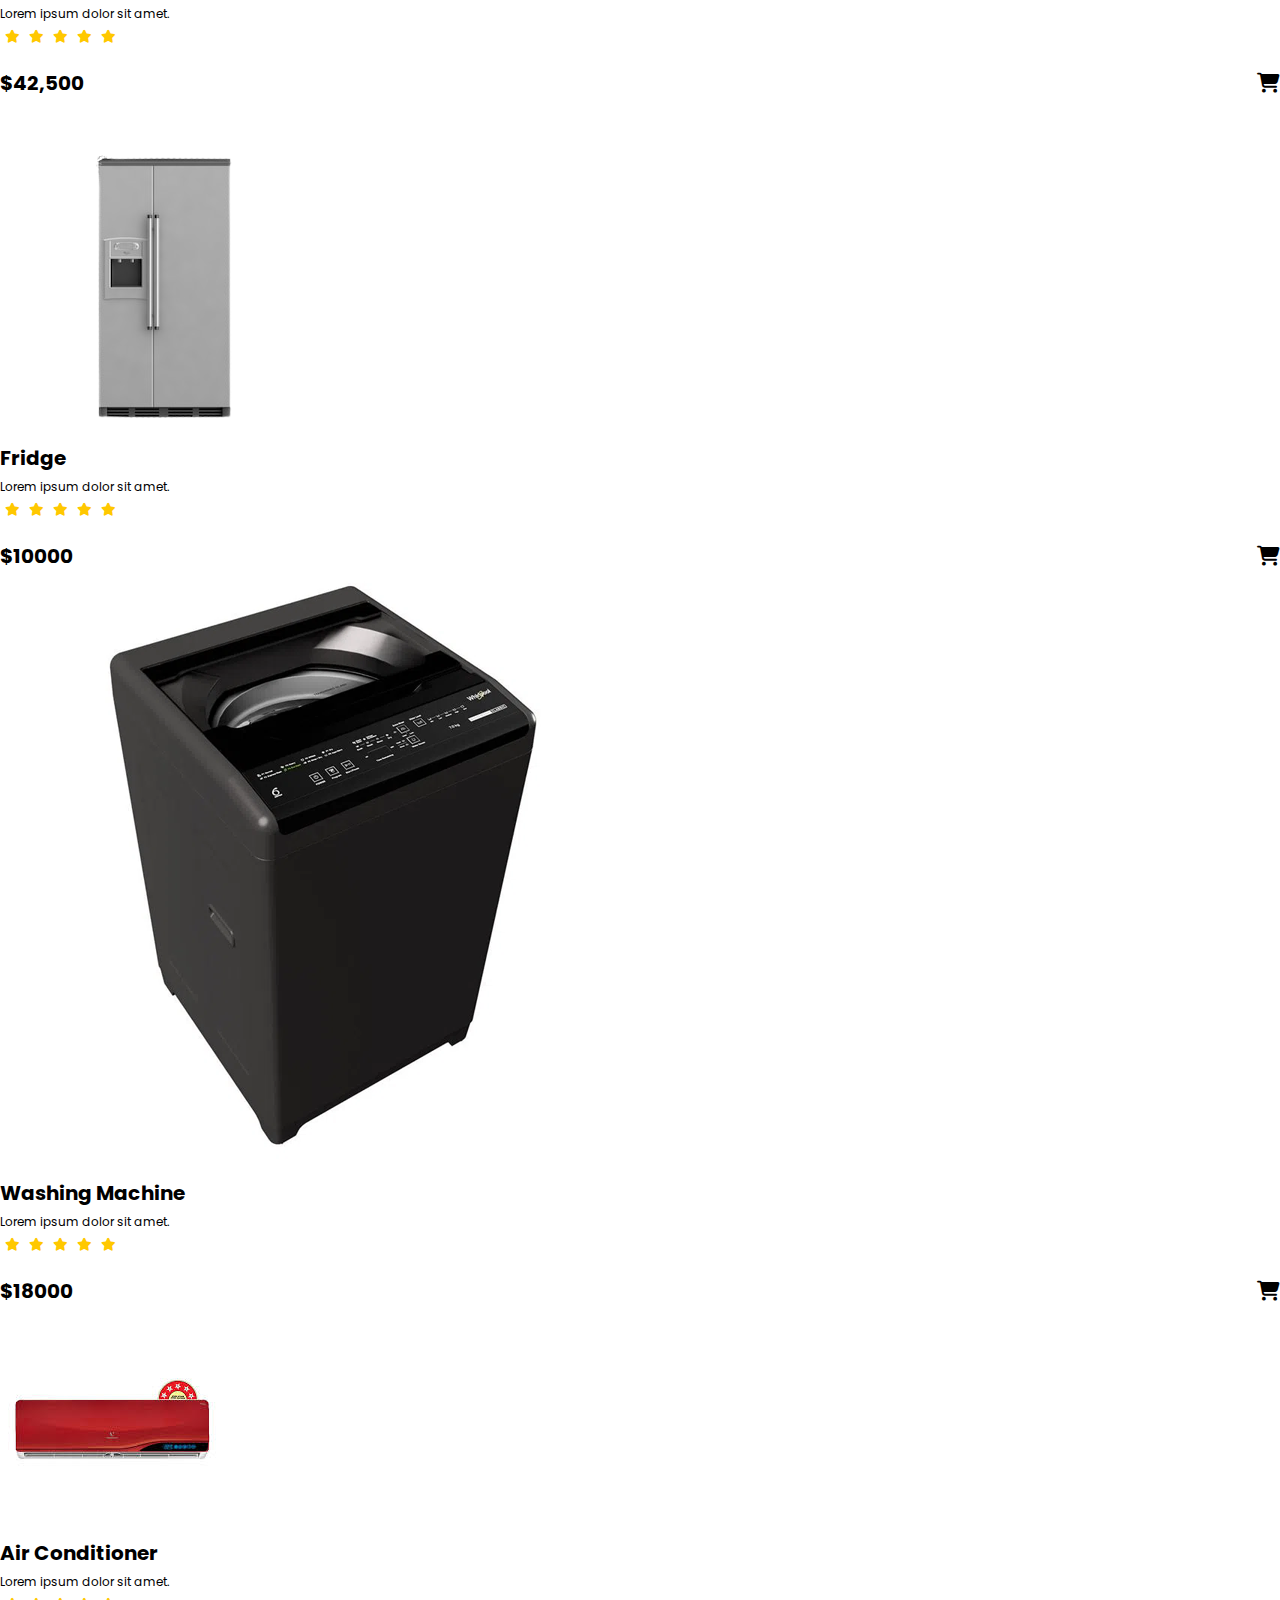
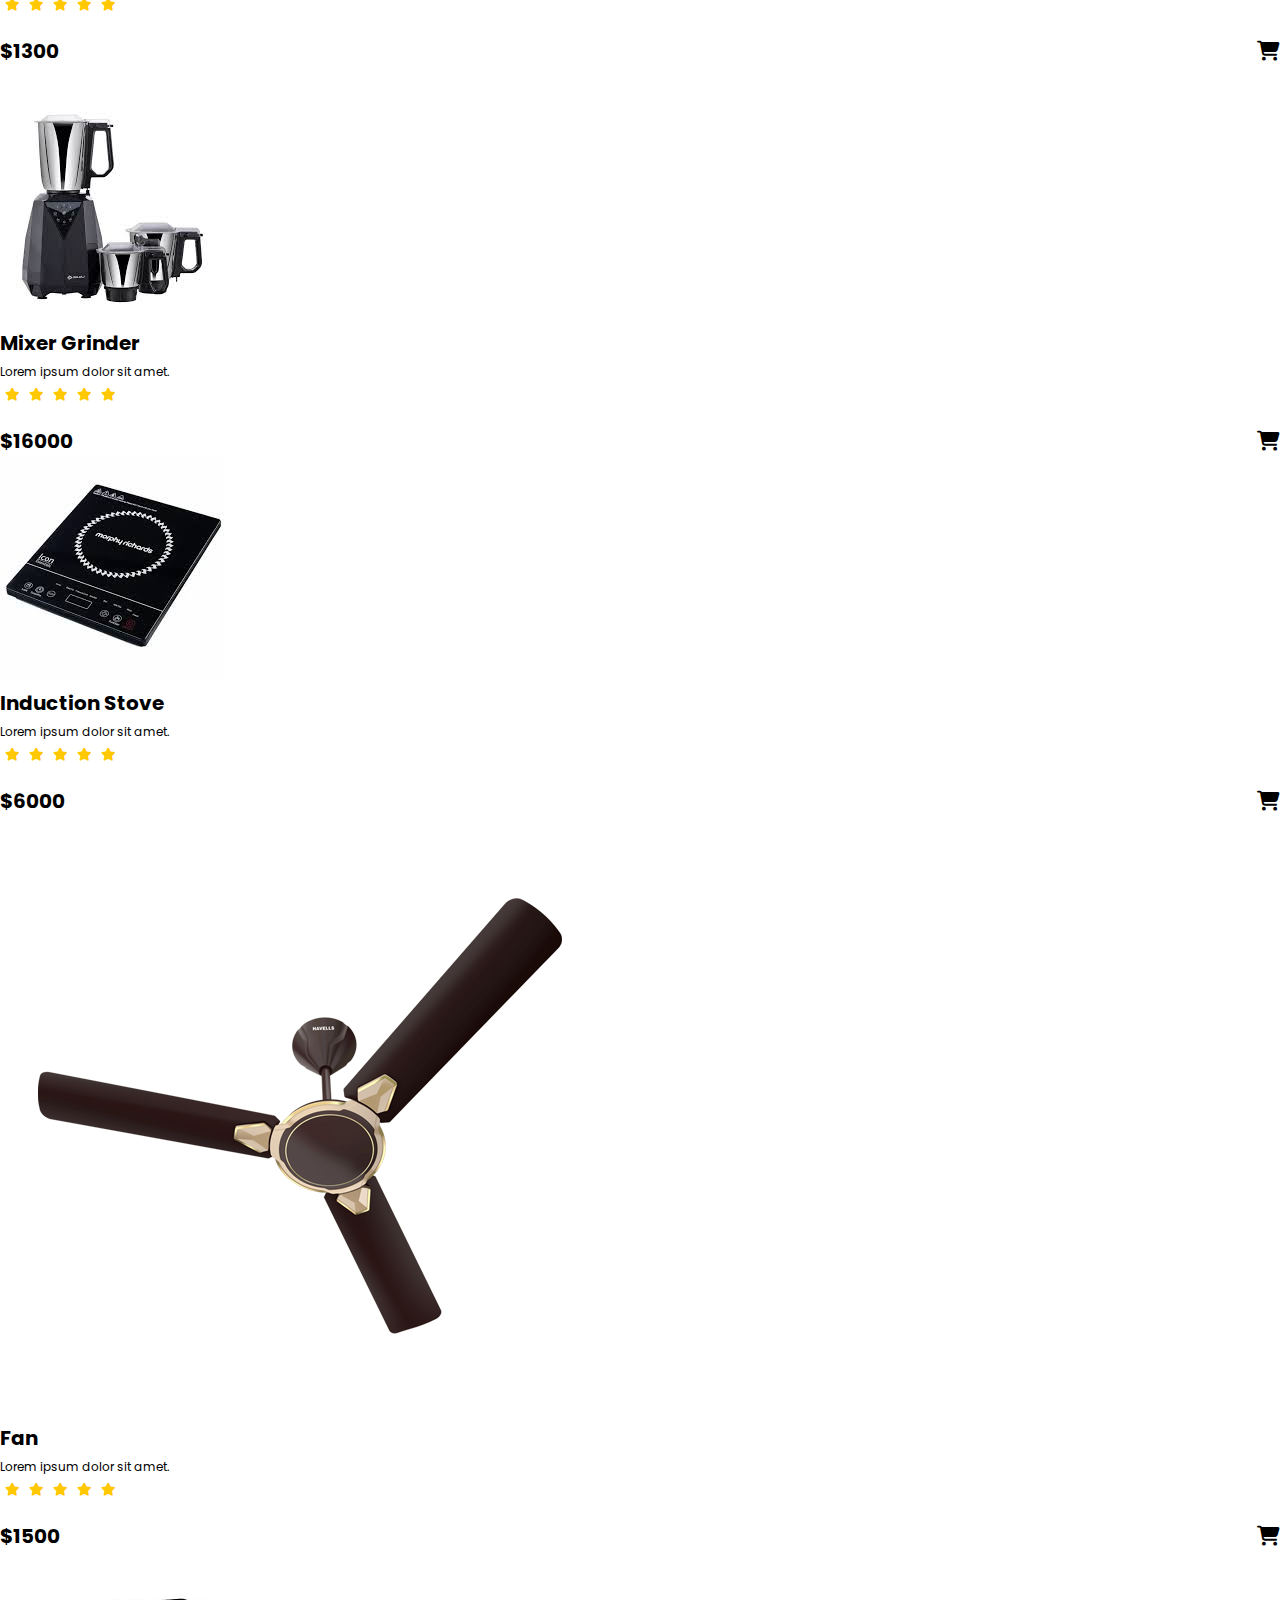
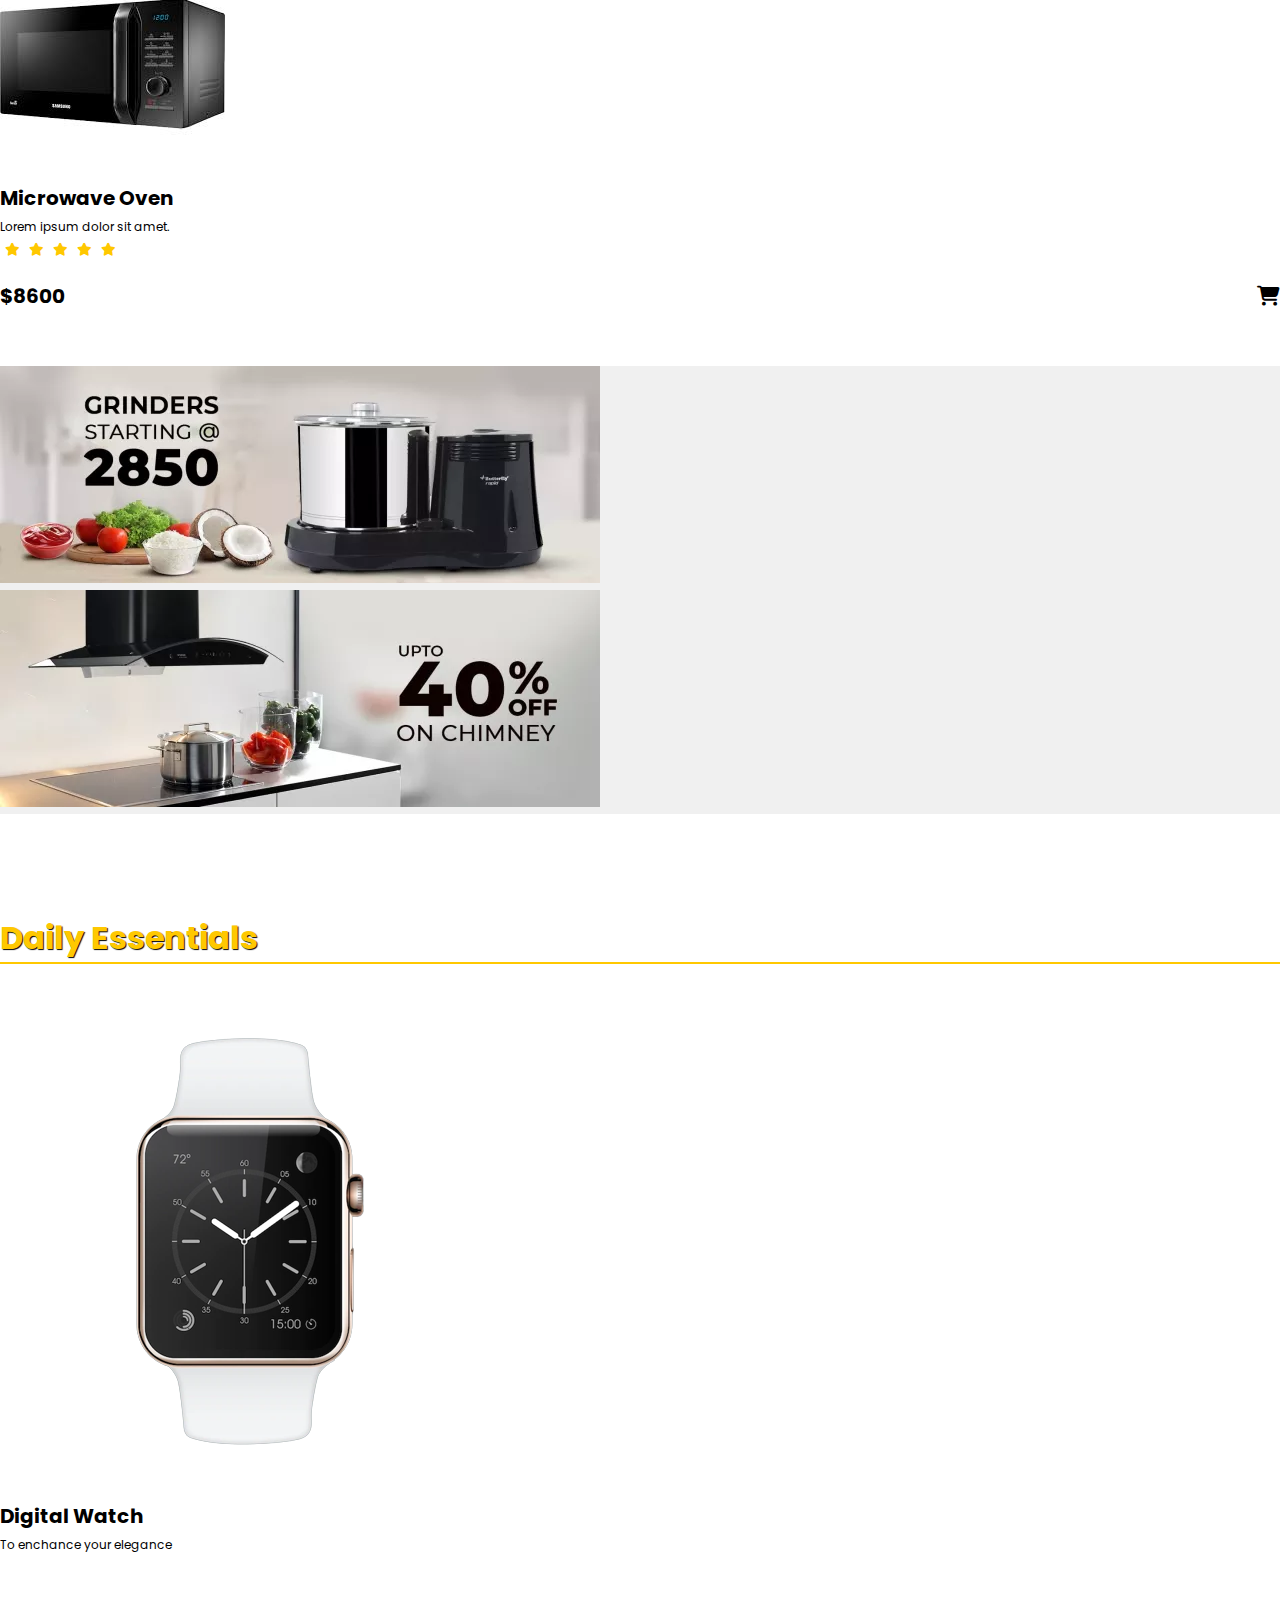
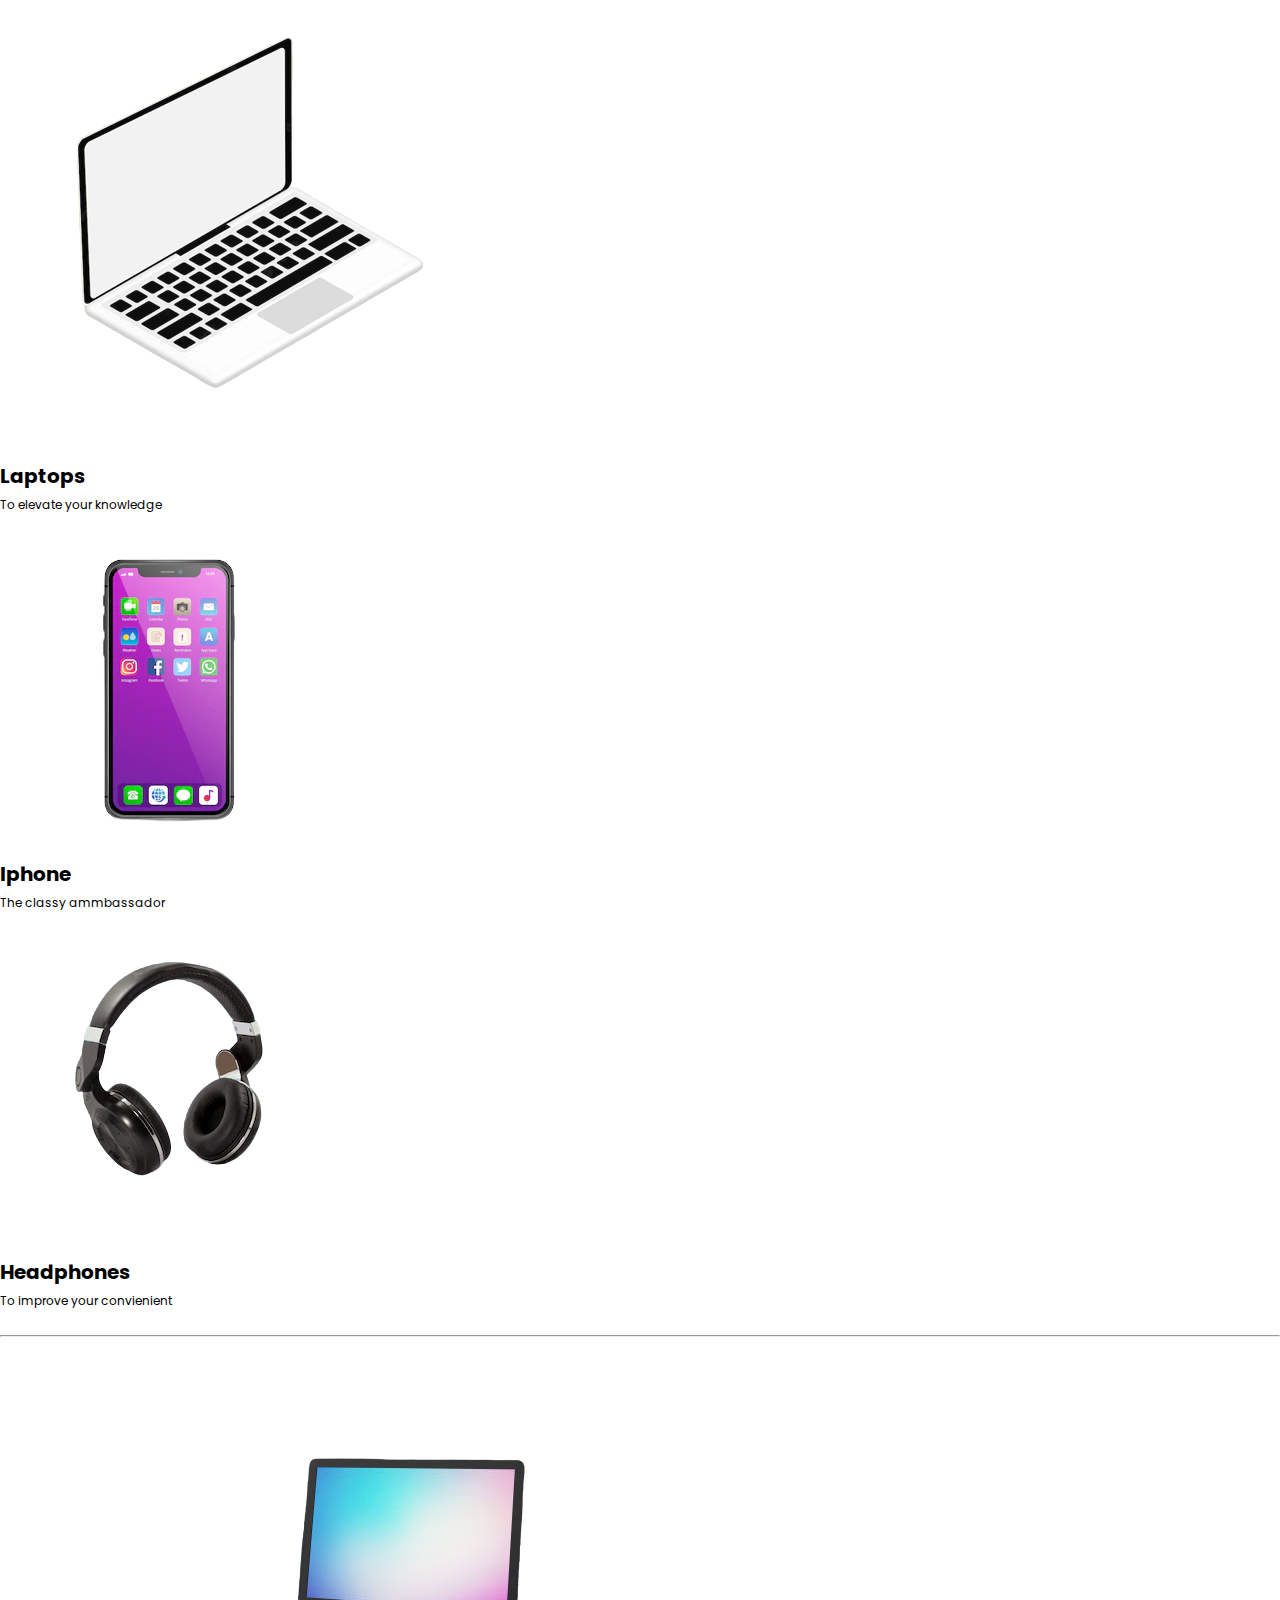
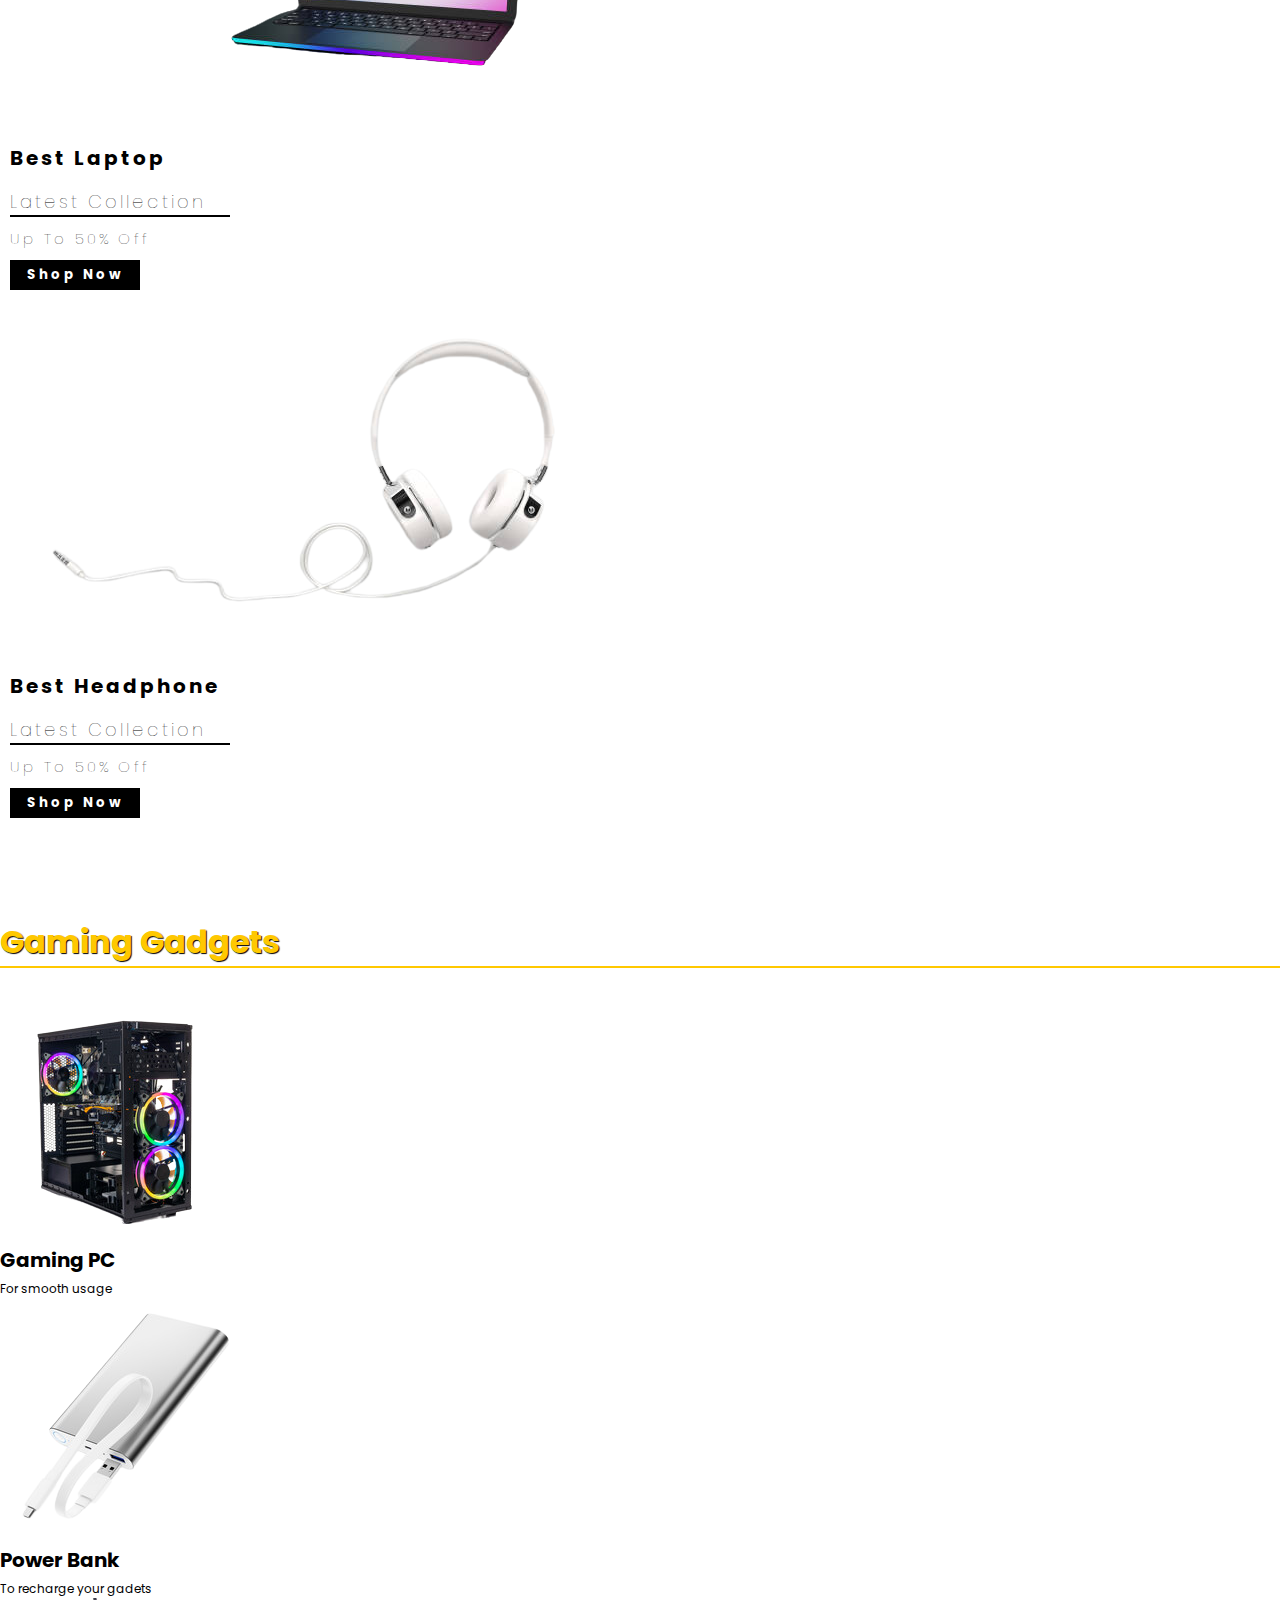
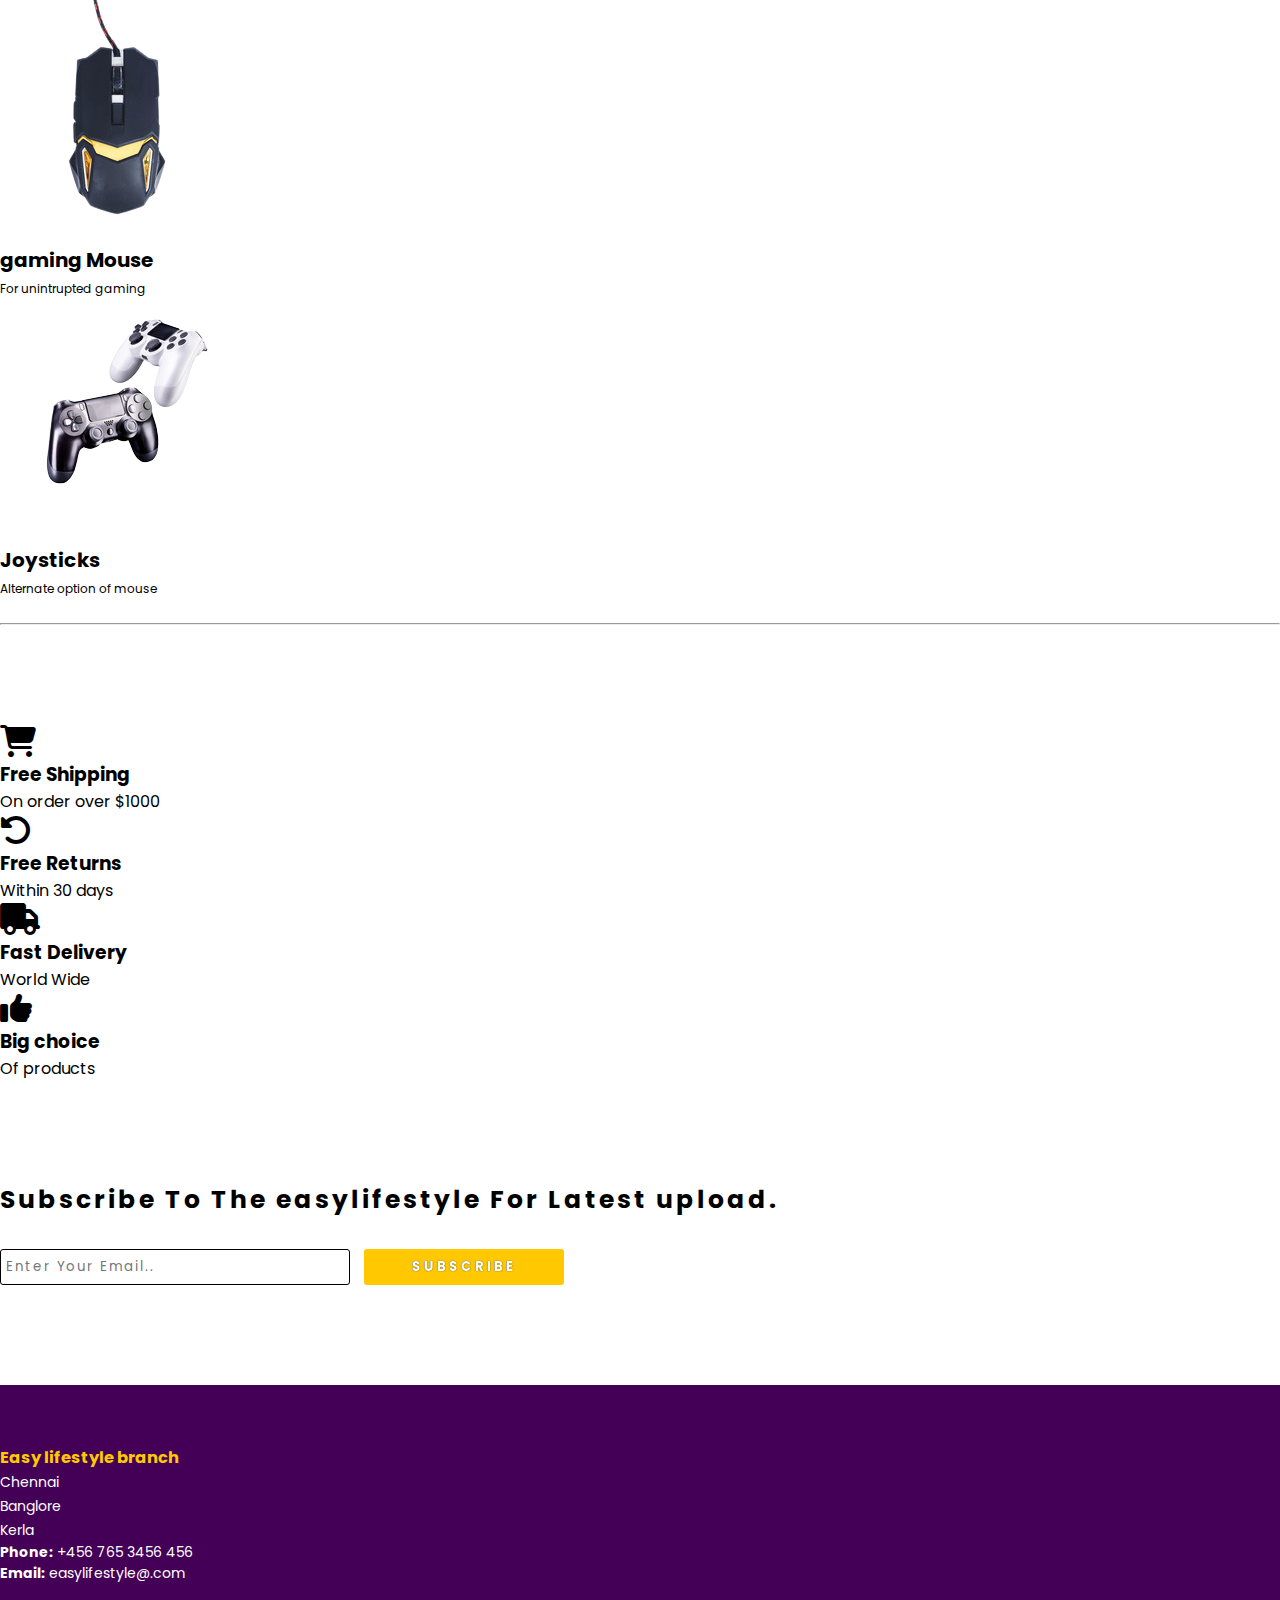
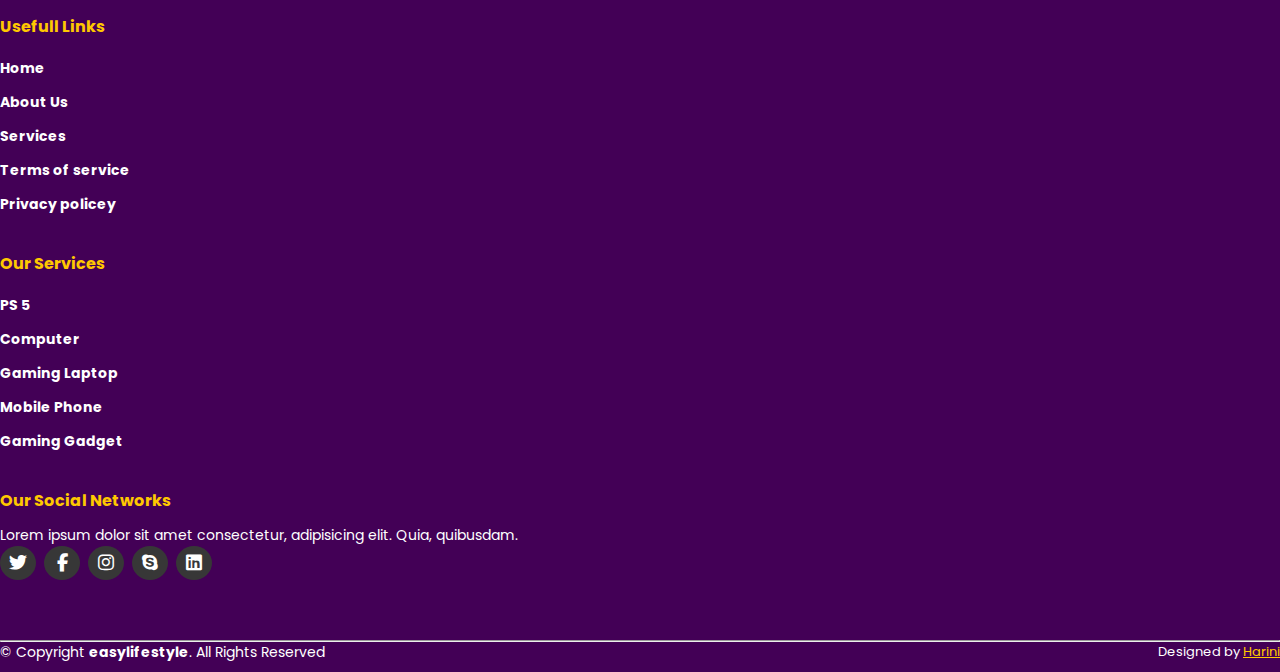
<file: login2.html>
<!DOCTYPE html>
<html lang="en">

<head>
    <meta charset="UTF-8">
    <meta http-equiv="X-UA-Compatible" content="IE=edge">
    <meta name="viewport" content="width=device-width, initial-scale=1.0">
    <title>Electronic Shop</title>
    <link rel="stylesheet" href="home.css">
    <link rel="stylesheet" href="https://cdnjs.cloudflare.com/ajax/libs/font-awesome/6.2.0/css/all.min.css">
    <!-- bootstrap links -->
    <link href="https://cdn.jsdelivr.net/npm/bootstrap@5.0.2/dist/css/bootstrap.min.css" rel="stylesheet"
        integrity="sha384-EVSTQN3/azprG1Anm3QDgpJLIm9Nao0Yz1ztcQTwFspd3yD65VohhpuuCOmLASjC" crossorigin="anonymous">
    <!-- bootstrap links -->

</head>

<body>


    <!-- top navbar -->
    <div class="top-navbar">
        <p><i>WELCOME TO OUR SHOP</i></p>
        <h4 style="font-size: 22px;">🌷<span>Harini</span></h4>
    </div>
    <!-- top navbar -->


    <!-- navbar -->
    <nav class="navbar navbar-expand-lg" id="navbar">
        <div class="container-fluid">
            <a class="navbar-brand" href="index.html" id="logo"><span id="span1">E</span>asy <span>Lifestyle</span></a>
            <button class="navbar-toggler" type="button" data-bs-toggle="collapse"
                data-bs-target="#navbarSupportedContent" aria-controls="navbarSupportedContent" aria-expanded="false"
                aria-label="Toggle navigation">
                <span><img src="menu.png" alt="" width="30px"></span>
            </button>
            <div class="collapse navbar-collapse" id="navbarSupportedContent">
                <ul class="navbar-nav me-auto mb-2 mb-lg-0">
                    <li class="nav-item">
                        <a class="nav-link active" aria-current="page" href="index.html">Home</a>
                    </li>
                    <li class="nav-item">
                        <a class="nav-link" href="product.html">Products</a>
                    </li>
                    <li class="nav-item">
                        <a class="nav-link" href="about.html">About</a>
                    </li>
                    <li class="nav-item">
                        <a class="nav-link" href="contact.html">Contact</a>
                    </li>
                    <li class="nav-item">
                        <a class="nav-link" href="contact.html">Delivery</a>
                    </li>
                </ul>
                <form class="d-flex" id="search">
                    <input class="form-control me-2" type="search" placeholder="Search" aria-label="Search">
                    <button class="btn btn-outline-success" type="submit">Search</button>
                </form>
            </div>
        </div>
    </nav>
    <!-- navbar -->


    <!-- bannercontent -->

    <section class="section">
        <div class="slider">
            <div class="slide">
                <input type="radio" name="radio-btn" id="radio1">
                <input type="radio" name="radio-btn" id="radio2">
                <input type="radio" name="radio-btn" id="radio3">
                <input type="radio" name="radio-btn" id="radio4">
                <div class="st first">
                    <img src="banner3.webp" alt="">
                </div>
                <div class="st">
                    <img src="bann.avif" alt="">
                </div>
                <div class="st">
                    <img src="ban.webp" alt="">
                </div>
                <div class="st">
                    <img src="ban5.jpeg" alt="">
                </div>
                <div class="banner-auto">
                    <div class="a-b1"></div>
                    <div class="a-b2"></div>
                    <div class="a-b3"></div>
                    <div class="a-b4"></div>
                </div>
                <div class="banner-m">
                    <label for="radio1" class="m-btn"></label>
                    <label for="radio1" class="m-btn"></label>
                    <label for="radio1" class="m-btn"></label>
                    <label for="radio1" class="m-btn"></label>
                </div>

            </div>
        </div>
    </section>
    <script type="text/javascript">
        var counter = 1;
        setInterval(function () {
            document.getElementById('radio' + counter).checked = true;
            counter++;
            if (counter > 4) {
                counter = 1;
            }
        }, 5000)

    </script>
    <!-- bannercontent -->

    <!-- Category content -->

    <div class="container" id="product-cards">
        <h1 class="text-center">Shop By Category</h1>
        <div class="row" style="margin-top: 30px;">
            <div class="col-md-3 py-3 py-md-0">
            </div>
        </div>
    </div>
    <div class="items1">

        <div class="cart">
            <a href="product.html"> <img src="tele1.jpeg" height="280" width="230"></a>

            <p class="topic"><a href="#"><b>Television</b></a></p>

        </div>
        <div class="cart">
            <img src="fridge2.jpeg" height="280" width="230">
            <p class="topic"><a href=""><b>Refridgerator</b></a></p>
        </div>
        <div class="cart">
            <img src="wash1.jpeg" height="280" width="230">
            <p class="topic"><a href=""><b>Washing Machine</b></a></p>
        </div>
        <div class="cart">
            <img src="mixer2.jpeg" height="280" width="230">
            <p class="topic"><a href=""><b>Kitchen applainces</b></a></p>

        </div>
        <div class="cart">
            <img src="fan1.jpeg" height="280" width="230">
            <p class="topic" style="color: black;"><a href=""><b>Home Essentials</b></a></p>
        </div>


    </div>

    <!-- Categorycontent -->
    <br>
    <hr>
    <br>
    <!-- other cards -->
    <div class="container" id="other">
        <div class="row">
            <div class="col-md-4 py-3 py-md-0">
                <div class="card">
                    <img src="c3.png" alt="">
                    <div class="card-img-overlay">
                        <h3>Home Gadget</h3>
                        <p>Latest collection Up To 50% Off</p>
                    </div>
                </div>
            </div>
            <div class="col-md-4 py-3 py-md-0">
                <div class="card">
                    <img src="c4.png" alt="">
                    <div class="card-img-overlay">
                        <h3>Gaming Gadget</h3>
                        <p>Latest collection Up To 50% Off</p>
                    </div>
                </div>
            </div>
            <div class="col-md-4 py-3 py-md-0">
                <div class="card">
                    <img src="c5.png" alt="">
                    <div class="card-img-overlay">
                        <h3>Electronic Gadget</h3>
                        <p>Latest collection Up To 50% Off</p>
                    </div>
                </div>
            </div>
        </div>
    </div>
    <!-- other cards -->
    <!-- product cards -->
    <div class="container" id="product-cards">
        <h1 class="text-center">Best seller of the week</h1>
        <div class="row" style="margin-top: 30px;">
            <div class="col-md-3 py-3 py-md-0">
                <div class="card">
                    <img src="tele1.jpeg" alt="">
                    <div class="card-body">
                        <h3 class="text-center">LED TV</h3>
                        <p class="text-center">Lorem ipsum dolor sit amet.</p>
                        <div class="star text-center">
                            <i class="fa-solid fa-star checked"></i>
                            <i class="fa-solid fa-star checked"></i>
                            <i class="fa-solid fa-star checked"></i>
                            <i class="fa-solid fa-star checked"></i>
                            <i class="fa-solid fa-star checked"></i>
                        </div>
                        <h2>$42,500<span>
                                <li class="fa-solid fa-cart-shopping"></li>
                            </span></h2>
                    </div>
                </div>
            </div>
            <div class="col-md-3 py-3 py-md-0">
                <div class="card">
                    <img src="fridge1.png" alt="">
                    <div class="card-body">
                        <h3 class="text-center">Fridge</h3>
                        <p class="text-center">Lorem ipsum dolor sit amet.</p>
                        <div class="star text-center">
                            <i class="fa-solid fa-star checked"></i>
                            <i class="fa-solid fa-star checked"></i>
                            <i class="fa-solid fa-star checked"></i>
                            <i class="fa-solid fa-star checked"></i>
                            <i class="fa-solid fa-star checked"></i>
                        </div>
                        <h2>$10000<span>
                                <li class="fa-solid fa-cart-shopping"></li>
                            </span></h2>
                    </div>
                </div>
            </div>
            <div class="col-md-3 py-3 py-md-0">
                <div class="card">
                    <img src="was1.png" alt="">
                    <div class="card-body">
                        <h3 class="text-center">Washing Machine</h3>
                        <p class="text-center">Lorem ipsum dolor sit amet.</p>
                        <div class="star text-center">
                            <i class="fa-solid fa-star checked"></i>
                            <i class="fa-solid fa-star checked"></i>
                            <i class="fa-solid fa-star checked"></i>
                            <i class="fa-solid fa-star checked"></i>
                            <i class="fa-solid fa-star checked"></i>
                        </div>
                        <h2>$18000 <span>
                                <li class="fa-solid fa-cart-shopping"></li>
                            </span></h2>
                    </div>
                </div>
            </div>
            <div class="col-md-3 py-3 py-md-0">
                <div class="card">
                    <img src="air1.jpeg" alt="">
                    <div class="card-body">
                        <h3 class="text-center">Air Conditioner</h3>
                        <p class="text-center">Lorem ipsum dolor sit amet.</p>
                        <div class="star text-center">
                            <i class="fa-solid fa-star checked"></i>
                            <i class="fa-solid fa-star checked"></i>
                            <i class="fa-solid fa-star checked"></i>
                            <i class="fa-solid fa-star checked"></i>
                            <i class="fa-solid fa-star checked"></i>
                        </div>
                        <h2>$1300 <span>
                                <li class="fa-solid fa-cart-shopping"></li>
                            </span></h2>
                    </div>
                </div>
            </div>
        </div>

        <div class="row" style="margin-top: 30px;">
            <div class="col-md-3 py-3 py-md-0">
                <div class="card">
                    <img src="mixer1.jpeg" alt="">
                    <div class="card-body">
                        <h3 class="text-center">Mixer Grinder</h3>
                        <p class="text-center">Lorem ipsum dolor sit amet.</p>
                        <div class="star text-center">
                            <i class="fa-solid fa-star checked"></i>
                            <i class="fa-solid fa-star checked"></i>
                            <i class="fa-solid fa-star checked"></i>
                            <i class="fa-solid fa-star checked"></i>
                            <i class="fa-solid fa-star checked"></i>
                        </div>
                        <h2>$16000 <span>
                                <li class="fa-solid fa-cart-shopping"></li>
                            </span></h2>
                    </div>
                </div>
            </div>
            <div class="col-md-3 py-3 py-md-0">
                <div class="card">
                    <img src="induc1.jpeg" alt="">
                    <div class="card-body">
                        <h3 class="text-center">Induction Stove</h3>
                        <p class="text-center">Lorem ipsum dolor sit amet.</p>
                        <div class="star text-center">
                            <i class="fa-solid fa-star checked"></i>
                            <i class="fa-solid fa-star checked"></i>
                            <i class="fa-solid fa-star checked"></i>
                            <i class="fa-solid fa-star checked"></i>
                            <i class="fa-solid fa-star checked"></i>
                        </div>
                        <h2>$6000 <span>
                                <li class="fa-solid fa-cart-shopping"></li>
                            </span></h2>
                    </div>
                </div>
            </div>
            <div class="col-md-3 py-3 py-md-0">
                <div class="card">
                    <img src="fan3.png" alt="">
                    <div class="card-body">
                        <h3 class="text-center"> Fan</h3>
                        <p class="text-center">Lorem ipsum dolor sit amet.</p>
                        <div class="star text-center">
                            <i class="fa-solid fa-star checked"></i>
                            <i class="fa-solid fa-star checked"></i>
                            <i class="fa-solid fa-star checked"></i>
                            <i class="fa-solid fa-star checked"></i>
                            <i class="fa-solid fa-star checked"></i>
                        </div>
                        <h2>$1500 <span>
                                <li class="fa-solid fa-cart-shopping"></li>
                            </span></h2>
                    </div>
                </div>
            </div>
            <div class="col-md-3 py-3 py-md-0">
                <div class="card">
                    <img src="oven.jpeg" alt="">
                    <div class="card-body">
                        <h3 class="text-center">Microwave Oven</h3>
                        <p class="text-center">Lorem ipsum dolor sit amet.</p>
                        <div class="star text-center">
                            <i class="fa-solid fa-star checked"></i>
                            <i class="fa-solid fa-star checked"></i>
                            <i class="fa-solid fa-star checked"></i>
                            <i class="fa-solid fa-star checked"></i>
                            <i class="fa-solid fa-star checked"></i>
                        </div>
                        <h2>$8600 <span>
                                <li class="fa-solid fa-cart-shopping"></li>
                            </span></h2>
                    </div>
                </div>
            </div>
        </div>
    </div>
    <br>
    <!-- product cards -->
    <!-- offer -->
    <div class="container" id="offer-cards">
        <div class="row">
            <div class="col-md-6 py-3 py-md-0">
                <div class="card">
                    <img src="offer2.webp" alt="">

                </div>
            </div>
            <div class="col-md-6 py-3 py-md-0">
                <div class="card">
                    <img src="offer1.webp" alt="">

                </div>
            </div>
        </div>
    </div>
    <!-- offer -->

    <!-- daily essential cards -->
    <div class="container" id="product-cards">
        <h1 class="text-center">Daily Essentials</h1>
        <div class="row" style="margin-top: 30px;">
            <div class="col-md-3 py-3 py-md-0">
                <div class="card">
                    <img src="w1.png" alt="">
                    <div class="card-body">
                        <h3 class="text-center">Digital Watch</h3>
                        <p class="text-center">To enchance your elegance</p>


                    </div>
                </div>
            </div>
            <div class="col-md-3 py-3 py-md-0">
                <div class="card">
                    <img src="laptop2.png" alt="">
                    <div class="card-body">
                        <h3 class="text-center">Laptops</h3>
                        <p class="text-center">To elevate your knowledge</p>

                    </div>
                </div>
            </div>
            <div class="col-md-3 py-3 py-md-0">
                <div class="card">
                    <img src="phone1.png" alt="">
                    <div class="card-body">
                        <h3 class="text-center">Iphone</h3>
                        <p class="text-center">The classy ammbassador </p>

                    </div>
                </div>
            </div>
            <div class="col-md-3 py-3 py-md-0">
                <div class="card">
                    <img src="h1.png" alt="">
                    <div class="card-body">
                        <h3 class="text-center">Headphones</h3>
                        <p class="text-center">To improve your convienient</p>

                    </div>
                </div>
            </div>
        </div>
        <!-- daily essential cart -->
        <br>
        <hr>
        <br>
        <!-- offer2 cards -->
        <div class="container" id="other-cards">
            <div class="row">
                <div class="col-md-6 py-3 py-md-0">
                    <div class="card">
                        <img src="c1.png" alt="">
                        <div class="card-img-overlay">
                            <h3>Best Laptop</h3>
                            <h5>Latest Collection</h5>
                            <p>Up To 50% Off</p>
                            <button id="shopnow">Shop Now</button>
                        </div>
                    </div>
                </div>
                <div class="col-md-6 py-3 py-md-0">
                    <div class="card">
                        <img src="c2.png" alt="">
                        <div class="card-img-overlay">
                            <h3>Best Headphone</h3>
                            <h5>Latest Collection</h5>
                            <p>Up To 50% Off</p>
                            <button id="shopnow">Shop Now</button>
                        </div>
                    </div>
                </div>
            </div>
        </div>
    </div>
    <!-- offer2 cards -->

    <!-- gaming cards -->
    <div class="container" id="product-cards">
        <h1 class="text-center">Gaming Gadgets</h1>
        <div class="row" style="margin-top: 30px;">
            <div class="col-md-3 py-3 py-md-0">
                <div class="card">
                    <img src="pr7.png" alt="">
                    <div class="card-body">
                        <h3 class="text-center">Gaming PC</h3>
                        <p class="text-center">For smooth usage</p>


                    </div>
                </div>
            </div>
            <div class="col-md-3 py-3 py-md-0">
                <div class="card">
                    <img src="pr10.png" alt="">
                    <div class="card-body">
                        <h3 class="text-center">Power Bank</h3>
                        <p class="text-center">To recharge your gadets</p>

                    </div>
                </div>
            </div>
            <div class="col-md-3 py-3 py-md-0">
                <div class="card">
                    <img src="pr11.png" alt="">
                    <div class="card-body">
                        <h3 class="text-center">gaming Mouse</h3>
                        <p class="text-center">For unintrupted gaming</p>

                    </div>
                </div>
            </div>
            <div class="col-md-3 py-3 py-md-0">
                <div class="card">
                    <img src="pr12.png" alt="">
                    <div class="card-body">
                        <h3 class="text-center">Joysticks</h3>
                        <p class="text-center">Alternate option of mouse</p>

                    </div>
                </div>
            </div>
        </div>
    </div>
    <br>
    <hr>

    <!-- daily essential cart -->
    <!-- delivery-->
    <div class="container" id="delivery">
        <div class="row">
            <div class="col-md-3 py-3 py-md-0">
                <i class="fa-solid fa-cart-shopping"></i>
                <h3>Free Shipping</h3>
                <p>On order over $1000</p>
            </div>
            <div class="col-md-3 py-3 py-md-0">
                <i class="fa-solid fa-rotate-left"></i>
                <h3>Free Returns</h3>
                <p>Within 30 days</p>
            </div>
            <div class="col-md-3 py-3 py-md-0">
                <i class="fa-solid fa-truck"></i>
                <h3>Fast Delivery</h3>
                <p>World Wide</p>
            </div>
            <div class="col-md-3 py-3 py-md-0">
                <i class="fa-solid fa-thumbs-up"></i>
                <h3>Big choice</h3>
                <p>Of products</p>
            </div>
        </div>
    </div>

    <!-- delivery -->
    <!-- newslater -->
    <div class="container" id="newslater">
        <h3 class="text-center">Subscribe To The easylifestyle For Latest upload.</h3>
        <div class="input text-center">
            <input type="text" placeholder="Enter Your Email..">
            <button id="subscribe">SUBSCRIBE</button>
        </div>
    </div>
    <!-- newslater -->

    <!-- footer -->
    <footer id="footer">
        <div class="footer-top">
            <div class="container">
                <div class="row">

                    <div class="col-lg-3 col-md-6 footer-contact">
                        <h3>Easy lifestyle branch</h3>
                        <p>
                            Chennai <br>
                            Banglore <br>
                            Kerla <br>
                        </p>
                        <strong>Phone:</strong> +456 765 3456 456 <br>
                        <strong>Email:</strong> easylifestyle@.com <br>
                    </div>

                    <div class="col-lg-3 col-md-6 footer-links">
                        <h4>Usefull Links</h4>
                        <ul>
                            <li><a href="#">Home</a></li>
                            <li><a href="#">About Us</a></li>
                            <li><a href="#">Services</a></li>
                            <li><a href="#">Terms of service</a></li>
                            <li><a href="#">Privacy policey</a></li>
                        </ul>
                    </div>
                    <div class="col-lg-3 col-md-6 footer-links">
                        <h4>Our Services</h4>

                        <ul>
                            <li><a href="#">PS 5</a></li>
                            <li><a href="#">Computer</a></li>
                            <li><a href="#">Gaming Laptop</a></li>
                            <li><a href="#">Mobile Phone</a></li>
                            <li><a href="#">Gaming Gadget</a></li>
                        </ul>
                    </div>

                    <div class="col-lg-3 col-md-6 footer-links">
                        <h4>Our Social Networks</h4>
                        <p>Lorem ipsum dolor sit amet consectetur, adipisicing elit. Quia, quibusdam.</p>

                        <div class="socail-links mt-3">
                            <a href="#"><i class="fa-brands fa-twitter"></i></a>
                            <a href="#"><i class="fa-brands fa-facebook-f"></i></a>
                            <a href="#"><i class="fa-brands fa-instagram"></i></a>
                            <a href="#"><i class="fa-brands fa-skype"></i></a>
                            <a href="#"><i class="fa-brands fa-linkedin"></i></a>
                        </div>

                    </div>

                </div>
            </div>
        </div>
        <hr>
        <div class="container py-4">
            <div class="copyright">
                &copy; Copyright <strong><span>easylifestyle</span></strong>. All Rights Reserved
            </div>
            <div class="credits">
                Designed by <a href="#">Harini</a>
            </div>
        </div>
    </footer>
    <!-- footer -->


    <a href="#" class="arrow"><i><img src="arrow.png" alt=""></i></a>

</body>

</html>
</file>
<file: home.css>
@import url('https://fonts.googleapis.com/css2?family=Poppins:wght@400;600;700&display=swap');

*{
    margin: 0;
    padding: 0;
    box-sizing: border-box;
    outline: none;
    font-family: "Poppins", sans-serif;
}
/* top navbar */
.top-navbar{
    display: flex;
    justify-content: space-between;
}
.top-navbar p{
    margin-top: 13px;
    margin-left: 15px;
}
.top-navbar .icons{
    margin-top: 13px;
    margin-right: 15px;
}
.top-navbar a{
    text-decoration: none;
    color: black;
    margin-left: 10px;
}
.top-navbar a img{
    margin-bottom: 3px;
}
.top-navbar a:hover{
    color: black;
}
@media screen and (max-width:400px){
    .top-navbar a{
        font-size: 13px;
    }
    .top-navbar a img{
        width: 15px;
    }
    .top-navbar p{
        font-size: 13px;
    }
}
@media screen and (max-width:320px){
    .top-navbar a{
        font-size: 10px;
    }
    .top-navbar a img{
        width: 13px;
    }
    .top-navbar p{
        font-size: 10px;
    }
}
@media screen and (max-width:318px){
    .top-navbar a{
        font-size: 8px;
        margin-left: 0;
    }
    .top-navbar a img{
        width: 10px;
        margin-left: 0;
    }
    .top-navbar p{
        font-size: 10px;
        margin-top: 20px;
    }
}
/* top navbar */


/* navbar */
#navbar{
    background-color: rgb(67 0 86);
}
#logo{
    margin-left: 15px;
    color: white;
    margin-bottom: 6px;
}
#logo span{
    color:  #ffc800;
}
#logo #span1{
    font-size: 30px;
}
.navbar-nav{
    margin-left: 20px;
}
.nav-item{
    margin-left: 10px;
}
.nav-item .nav-link{
    color: white;
    margin-left: 2px;
    text-shadow: 0px 0px 1px black;
    transition: 0.5s ease;
}
.nav-item .nav-link:hover{
    color:  #ffc800;
}
.dropdown-menu li a{
    color: white;
    transition: 0.5s ease;
}
.dropdown-menu li a:hover{
    background-color: rgb(67 0 86);
    color: #ffc800;
}
#search input{
    border-radius: 10px;
    width: 440px;
    border: none;
}
#search button{
    border-radius: 50px;
    color: white;
    border: 1px solid  #ffc800;
    background-color:  #ffc800;
}
/* navbar */

/* bannercontent */
.section {
    margin: 0;
    padding: 0;
    height: 100vh;
    display: flex;
    justify-content: center;
    align-items: center;
}

.slider {
    width: 1200px;
    height: 500px;
    border-radius: 4px;
    overflow: hidden;
}

.slide {
    width: 500%;
    height: 550px;
    display: flex;
}

.slide input {
    display: none;
}

.st {
    width: 20%;
    transition: 2s;
}

.st img {
    width: 1200px;
    height: 500px;
}

.banner-m {
    position: absolute;
    width: 1300px;
    margin-top: -40px;
    justify-content: center;
    display: flex;

}
.m-btn{
    border: 2px solid rgb(67 0 86);
    padding: 5px;
    border-radius: 10px;
    cursor: pointer;
    transition: 1s;
}
.m-btn:not(:last-child){
    margin-right: 20px;
}
.m-btn:hover{
    background-color: rgb(67 0 86);
}
#radio1:checked ~.first{
    margin-left: 0;
}
#radio2:checked ~.first{
    margin-left: -20%;
}
#radio3:checked ~.first{
    margin-left: -40%;
}
#radio4:checked ~.first{
    margin-left: -60%;
}
.banner-auto{
    position: absolute;
    width: 1200px;
    margin-top: 460px;
    display: flex;
    justify-content: center;
}
.banner-auto div{
    border: 2px solid white;
    padding: 5px;
    border-radius: 10px;
    transition: 1s;
}
.banner-auto div:not(:last-child){
    margin-right: 30px;
    justify-content: center;
}
#radio1:checked ~ .banner-auto .a-b1{
    background-color: rgb(67 0 86);
}
#radio2:checked ~ .banner-auto .a-b2{
    background-color: rgb(67 0 86);
}
#radio3:checked ~ .banner-auto .a-b3{
    background-color: rgb(67 0 86);
}
#radio4:checked ~ .banner-auto .a-b4{
    background-color: rgb(67 0 86);
}

/* For tablets and large phones (min-width: 768px, max-width: 1024px) */
@media (max-width: 1024px) {
    .slider {
        width: 100%;
        height: auto;
    }

    .slide {
        height: auto;
    }

    .st {
        width: 25%; /* Adjusted to fit more content in view */
    }

    .st img {
        width: 100%;
        height: auto; /* Maintain aspect ratio */
    }

    .banner-m {
        width: 100%;
        margin-top: -20px; /* Adjusted margin to fit better */
    }

    .m-btn {
        padding: 3px;
        border-radius: 5px;
        font-size: 14px; /* Smaller buttons for smaller screens */
    }

    .banner-auto {
        width: 100%;
        margin-top: 400px; /* Adjusted margin to fit better */
    }

    .banner-auto div {
        padding: 3px;
        margin-right: 15px; /* Reduced margin for better fit */
    }
}

/* For mobile devices (max-width: 767px) */
@media (max-width: 767px) {
    .slider {
        width: 100%;
        height: auto;
    }

    .slide {
        height: auto;
    }

    .st {
        width: 50%; /* Adjusted to fit better on mobile screens */
    }

    .st img {
        width: 100%;
        height: auto; /* Maintain aspect ratio */
    }

    .banner-m {
        width: 100%;
        margin-top: -10px; /* Adjusted margin to fit better */
    }

    .m-btn {
        padding: 2px;
        border-radius: 5px;
        font-size: 12px; /* Smaller buttons for smaller screens */
    }

    .banner-auto {
        width: 100%;
        margin-top: 350px; /* Adjusted margin to fit better */
    }

    .banner-auto div {
        padding: 2px;
        margin-right: 10px; /* Reduced margin for better fit */
    }
} 

/* bannercontent */

/* category */
.items1 {
    display: flex;
    gap: 20px;
    margin: 30px;

}

.cart {
    
    color:black;
    padding: 30px;
    height: 350px;
    width: 250px;
    gap: 20px;
    border-radius: 10px;
    
}

.topic{
    text-align: center;
    color: rgb(67 0 86);
}
.topic :hover{
    color:  #ffc800;
}

/* categeory */
/* other cards */
#other{
    margin-top: 50px;
}
#other .card{
    box-shadow: rgba(17,12,46, 0.15) 0px 48px 100px 0px;
}
#other .card h3{
    margin-top: 10px;
    color: white;
    text-shadow: 1px 1px 1px black;
    letter-spacing: 3px;
    font-weight: bold;
}
#other .card p{
    margin-top: 10px;
    color: white;
    text-shadow: 0px 1px 1px black;
    letter-spacing: 3px;
    font-weight: bold;
}
/* other cards */
/* product cards */
#product-cards{
    margin-top: 100px;
}
#product-cards h1{
    color:  #ffc800;
    text-shadow: 1px 1px 1px black;
    border-bottom: 2px solid  #ffc800;
}
#product-cards .card h3{
    font-size: 20px;
    color: black;
}
#product-cards .card p{
    font-size: 12px;
    margin-top: 5px;
    color: black;
}
.star i{
    margin-left: 5px;
    font-size: 13px;
}
.checked{
    color:  #ffc800;
}
#product-cards .card h2{
    font-size: 20px;
    color: black;
    margin-top: 20px;
}
#product-cards .card h2 span{
    float: right;
    color: black;
    cursor: pointer;
}
@media screen and (max-width:1000px){
    #product-cards .card h3{
        font-size: 15px;
    }
}
/* product cards */
/* offer cards */
#offer-cards{
    margin-top: 30px;
}
#offer-cards .card{
    background-color: #a9a9a92b;
}

/* offer cards */

/* offer2 cards */
#offer-cards{
    margin-top: 30px;
}
#offer-cards .card{
    background-color: #a9a9a92b;
}
 #other-cards .card h3{
    margin-top: 30px;
    color: black;
    margin-left: 10px;
    letter-spacing: 3px;
}
#other-cards .card h5{
    margin-top: 15px;
    font-weight: 100;
    font-size: 18px;
    color: black;
    margin-left: 10px;
    letter-spacing: 3px;
    border-bottom: 2px solid black;
    width: 220px;
}
#other-cards .card p{
    margin-top: 10px;
    font-weight: 100;
    font-size: 15px;
    color: black;
    margin-left: 10px;
    letter-spacing: 3px;
}
#shopnow{
    width: 130px;
    height: 30px;
    margin-top: 10px;
    margin-left: 10px;
    letter-spacing: 3px;
    color: white;
    background-color: black;
    font-weight: bold;
    border: none;
    cursor: pointer;
}

@media screen and (max-width:1000px){
    #other-cards .card h3{
        margin-top: 5px;
        font-size: 20px;
    }
    #other-cards .card h5{
        margin-top: 5px;
        font-size: 15px;
    }
    #other-cards .card p{
        margin-top: 0px;
    }
    #shopnow{
        margin-top: 0px;
        width: 120px;
        height: 30px;
        font-size: 16px;
    } 
}

/* offer2 cards */


/* delivery*/
#delivery{
    margin-top: 100px;
    
}
#delivery i{
    font-size: 32px;
    
    color: black;
}
/* delivery */

/* newslater */
#newslater{
    margin-top: 100px;
}
#newslater h3{
    font-size: 25px;
    letter-spacing: 3px;
}
.input{
    margin-top: 30px;
}
.input input{
    width: 350px;
    height: 36px;
    letter-spacing: 2px;
    border-radius: 3px;
    border:  1px solid black;
    padding-left: 5px;
}
#subscribe{
    width: 200px;
    height: 36px;
    margin-left: 10px;
    border-radius: 3px;
    border: none;
    background-color:  #ffc800;
    color: white;
    letter-spacing: 3px;
    font-weight: bold;
    text-shadow: 0px 0px 1px black;
}
@media screen and (max-width:465px){
    .input input{
        width: 280px;
    }
    #subscribe{
        margin-top: 10px;
    }
}
@media screen and (max-width:250px){
    .input input{
        width: 150px;
    }
    #subscribe{
        width: 150px;
    }
}
/* newslater */




/* footer */
#footer{
    padding: 0 0 30px 0px;
    color: white;
    font-size: 14px;
    background-color: rgb(67 0 86);
    margin-top: 100px;
}
#footer .footer-top{
    padding: 60px 0 30px 0;
    background-color:rgb(67 0 86);
    color: white;
}
#footer .footer-top .footer-contact{
    margin-bottom: 30px;
}
#footer .footer-top .footer-contact h3{
    color: #ffc800;
}
#footer .footer-top .footer-contact h4{
    font-size: 22px;
    margin: 0 0 30px 0;
    padding: 2px 0 2px 0;
    line-height: 1;
    font-weight: 700;
}
#footer .footer-top .footer-contact p{
    font-size: 14px;
    line-height: 24px;
    margin-bottom: 0;
    color: white;
}
#footer .footer-top h4{
    font-size: 16px;
    font-weight: bold;
    position: relative;
    padding-bottom: 12px;
}
#footer .footer-top .footer-links{
    margin-bottom: 30px;
    margin-top: 10px;
}
#footer .footer-top .footer-links h4{
    color:  #ffc800;
}
#footer .footer-top .footer-links ul{
    list-style: none;
    padding: 0;
    margin: 0;
}
#footer .footer-top .footer-links ul li{
    padding: 10px 0;
    display: flex;
    align-items: center;
}
#footer .footer-top .footer-links ul li a{
    text-decoration: none;
    color: white;
    display: inline-block;
    line-height: 1;
    font-weight: bold;
    transition: 0.5s ease;
}
#footer .footer-top .footer-links ul li a:hover{
    color:  #ffc800;
}
#footer .footer-top .socail-links a{
    font-size: 18px;
    display: inline-block;
    text-decoration: none;
    background-color: #373737;
    color: white;
    line-height: 1;
    padding: 8px 0;
    margin-right: 4px;
    border-radius: 50%;
    text-align: center;
    width: 36px;
    transition: 0.5s ease;
}
#footer .footer-top .socail-links a:hover{
    background-color:  #ffc800;
    color: white;
}
#footer .copyright{
    text-align: center;
    float: left;
}
#footer .credits{
    float: right;
    text-align: center;
    font-size: 13px;
}
#footer .credits a{
    color:  #ffc800;
}
/* footer */




html{
    scroll-behavior: smooth;
}
.arrow{
    position: fixed;
    width: 50px;
    height: 50px;
    bottom: 50px;
    right: 50px;
    text-decoration: none;
    text-align: center;
    line-height: 50px;
}
</file>
